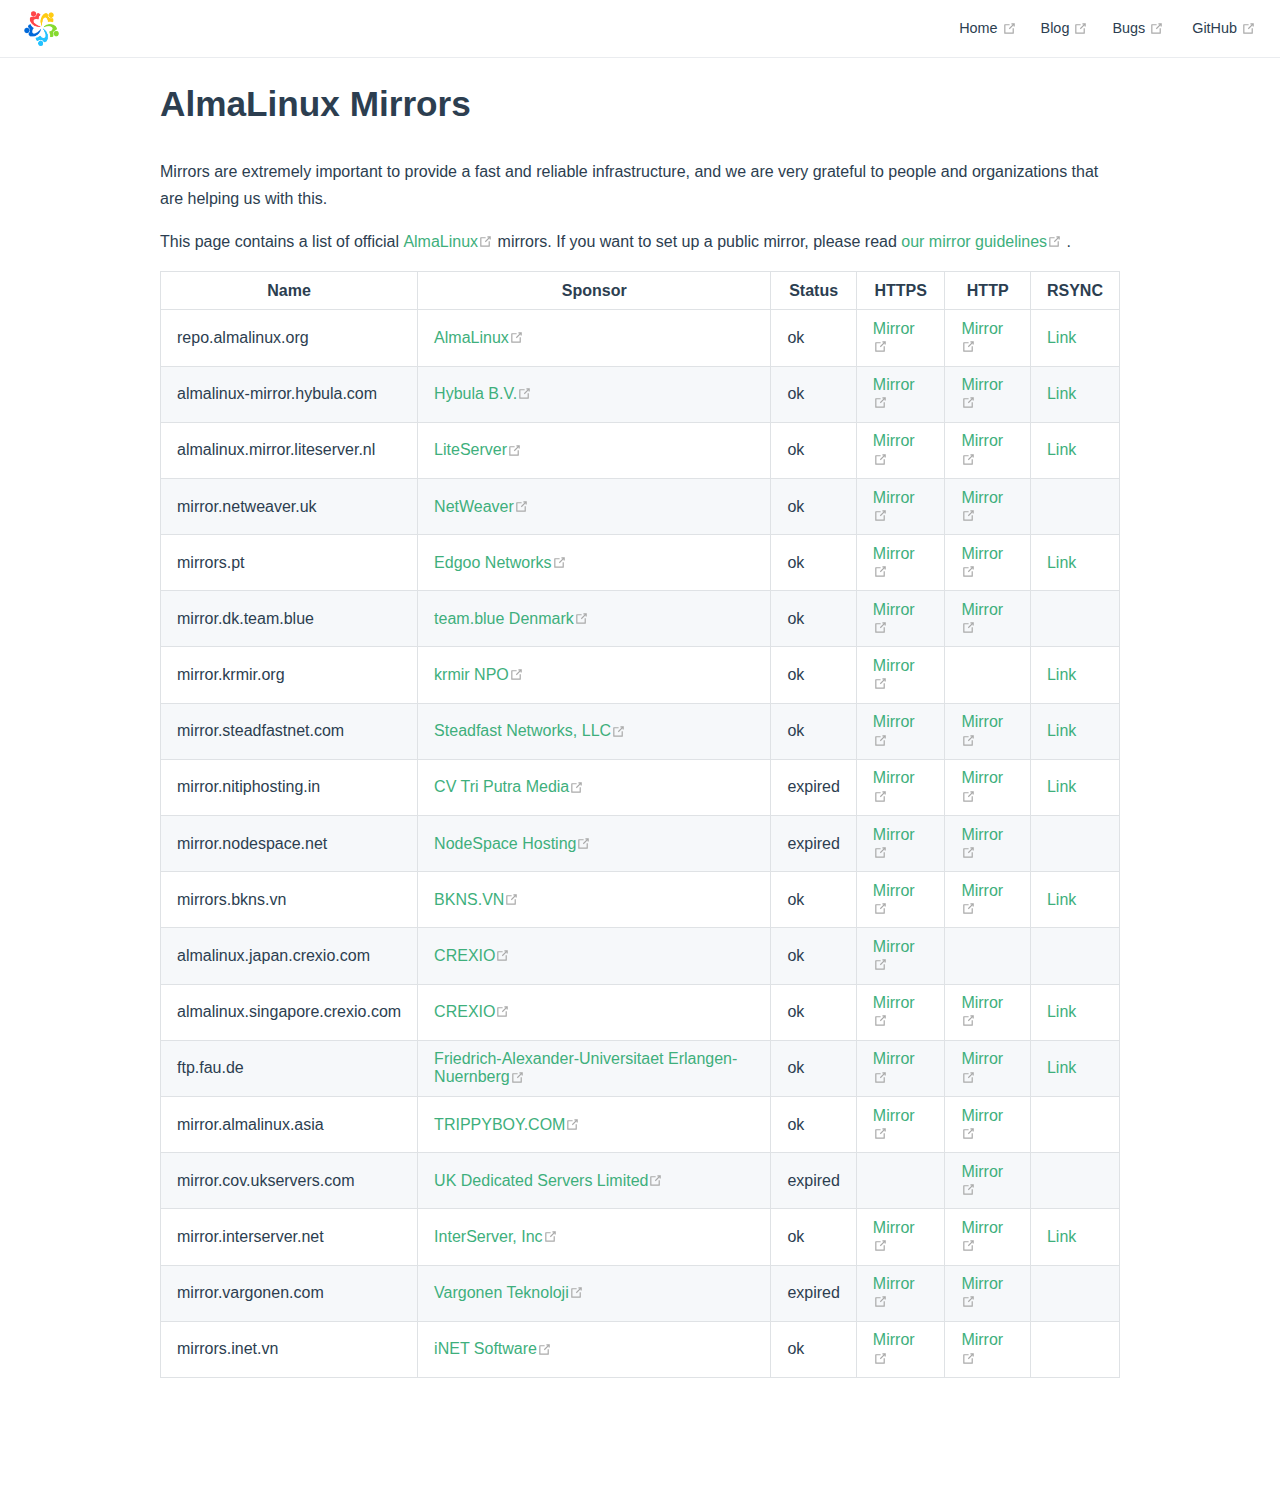
<file: index.html>
<!DOCTYPE html>
<html lang="en-US">
  <head>
    <meta charset="utf-8">
    <meta name="viewport" content="width=device-width,initial-scale=1">
    <title>AlmaLinux Mirrors</title>
    <meta name="generator" content="VuePress 1.8.0">
    <link rel="shortcut icon" type="image/png" href="/images/logo.png">
    <meta name="description" content="List of AlmaLinux official mirrors">
    
    <link rel="preload" href="/assets/css/0.styles.5d2b1d9a.css" as="style"><link rel="preload" href="/assets/js/app.a3edd08b.js" as="script"><link rel="preload" href="/assets/js/2.7ed1f3d7.js" as="script"><link rel="preload" href="/assets/js/7.219947d8.js" as="script"><link rel="preload" href="/assets/js/8.f762d78a.js" as="script"><link rel="prefetch" href="/assets/js/3.9f41a7be.js"><link rel="prefetch" href="/assets/js/4.9d8efee8.js"><link rel="prefetch" href="/assets/js/5.cb600e9e.js"><link rel="prefetch" href="/assets/js/6.c8b7a84a.js">
    <link rel="stylesheet" href="/assets/css/0.styles.5d2b1d9a.css">
  </head>
  <body>
    <div id="app" data-server-rendered="true"><div class="theme-container no-sidebar"><header class="navbar"><div class="sidebar-button"><svg xmlns="http://www.w3.org/2000/svg" aria-hidden="true" role="img" viewBox="0 0 448 512" class="icon"><path fill="currentColor" d="M436 124H12c-6.627 0-12-5.373-12-12V80c0-6.627 5.373-12 12-12h424c6.627 0 12 5.373 12 12v32c0 6.627-5.373 12-12 12zm0 160H12c-6.627 0-12-5.373-12-12v-32c0-6.627 5.373-12 12-12h424c6.627 0 12 5.373 12 12v32c0 6.627-5.373 12-12 12zm0 160H12c-6.627 0-12-5.373-12-12v-32c0-6.627 5.373-12 12-12h424c6.627 0 12 5.373 12 12v32c0 6.627-5.373 12-12 12z"></path></svg></div> <a href="/" aria-current="page" class="home-link router-link-exact-active router-link-active"><img src="/images/logo.png" alt="" class="logo"> <!----></a> <div class="links"><!----> <nav class="nav-links can-hide"><div class="nav-item"><a href="https://almalinux.org/" target="_blank" rel="noopener noreferrer" class="nav-link external">
  Home
  <span><svg xmlns="http://www.w3.org/2000/svg" aria-hidden="true" focusable="false" x="0px" y="0px" viewBox="0 0 100 100" width="15" height="15" class="icon outbound"><path fill="currentColor" d="M18.8,85.1h56l0,0c2.2,0,4-1.8,4-4v-32h-8v28h-48v-48h28v-8h-32l0,0c-2.2,0-4,1.8-4,4v56C14.8,83.3,16.6,85.1,18.8,85.1z"></path> <polygon fill="currentColor" points="45.7,48.7 51.3,54.3 77.2,28.5 77.2,37.2 85.2,37.2 85.2,14.9 62.8,14.9 62.8,22.9 71.5,22.9"></polygon></svg> <span class="sr-only">(opens new window)</span></span></a></div><div class="nav-item"><a href="https://blog.almalinux.org/" target="_blank" rel="noopener noreferrer" class="nav-link external">
  Blog
  <span><svg xmlns="http://www.w3.org/2000/svg" aria-hidden="true" focusable="false" x="0px" y="0px" viewBox="0 0 100 100" width="15" height="15" class="icon outbound"><path fill="currentColor" d="M18.8,85.1h56l0,0c2.2,0,4-1.8,4-4v-32h-8v28h-48v-48h28v-8h-32l0,0c-2.2,0-4,1.8-4,4v56C14.8,83.3,16.6,85.1,18.8,85.1z"></path> <polygon fill="currentColor" points="45.7,48.7 51.3,54.3 77.2,28.5 77.2,37.2 85.2,37.2 85.2,14.9 62.8,14.9 62.8,22.9 71.5,22.9"></polygon></svg> <span class="sr-only">(opens new window)</span></span></a></div><div class="nav-item"><a href="https://bugs.almalinux.org/" target="_blank" rel="noopener noreferrer" class="nav-link external">
  Bugs
  <span><svg xmlns="http://www.w3.org/2000/svg" aria-hidden="true" focusable="false" x="0px" y="0px" viewBox="0 0 100 100" width="15" height="15" class="icon outbound"><path fill="currentColor" d="M18.8,85.1h56l0,0c2.2,0,4-1.8,4-4v-32h-8v28h-48v-48h28v-8h-32l0,0c-2.2,0-4,1.8-4,4v56C14.8,83.3,16.6,85.1,18.8,85.1z"></path> <polygon fill="currentColor" points="45.7,48.7 51.3,54.3 77.2,28.5 77.2,37.2 85.2,37.2 85.2,14.9 62.8,14.9 62.8,22.9 71.5,22.9"></polygon></svg> <span class="sr-only">(opens new window)</span></span></a></div> <a href="https://github.com/AlmaLinux/" target="_blank" rel="noopener noreferrer" class="repo-link">
    GitHub
    <span><svg xmlns="http://www.w3.org/2000/svg" aria-hidden="true" focusable="false" x="0px" y="0px" viewBox="0 0 100 100" width="15" height="15" class="icon outbound"><path fill="currentColor" d="M18.8,85.1h56l0,0c2.2,0,4-1.8,4-4v-32h-8v28h-48v-48h28v-8h-32l0,0c-2.2,0-4,1.8-4,4v56C14.8,83.3,16.6,85.1,18.8,85.1z"></path> <polygon fill="currentColor" points="45.7,48.7 51.3,54.3 77.2,28.5 77.2,37.2 85.2,37.2 85.2,14.9 62.8,14.9 62.8,22.9 71.5,22.9"></polygon></svg> <span class="sr-only">(opens new window)</span></span></a></nav></div></header> <div class="sidebar-mask"></div> <aside class="sidebar"><nav class="nav-links"><div class="nav-item"><a href="https://almalinux.org/" target="_blank" rel="noopener noreferrer" class="nav-link external">
  Home
  <span><svg xmlns="http://www.w3.org/2000/svg" aria-hidden="true" focusable="false" x="0px" y="0px" viewBox="0 0 100 100" width="15" height="15" class="icon outbound"><path fill="currentColor" d="M18.8,85.1h56l0,0c2.2,0,4-1.8,4-4v-32h-8v28h-48v-48h28v-8h-32l0,0c-2.2,0-4,1.8-4,4v56C14.8,83.3,16.6,85.1,18.8,85.1z"></path> <polygon fill="currentColor" points="45.7,48.7 51.3,54.3 77.2,28.5 77.2,37.2 85.2,37.2 85.2,14.9 62.8,14.9 62.8,22.9 71.5,22.9"></polygon></svg> <span class="sr-only">(opens new window)</span></span></a></div><div class="nav-item"><a href="https://blog.almalinux.org/" target="_blank" rel="noopener noreferrer" class="nav-link external">
  Blog
  <span><svg xmlns="http://www.w3.org/2000/svg" aria-hidden="true" focusable="false" x="0px" y="0px" viewBox="0 0 100 100" width="15" height="15" class="icon outbound"><path fill="currentColor" d="M18.8,85.1h56l0,0c2.2,0,4-1.8,4-4v-32h-8v28h-48v-48h28v-8h-32l0,0c-2.2,0-4,1.8-4,4v56C14.8,83.3,16.6,85.1,18.8,85.1z"></path> <polygon fill="currentColor" points="45.7,48.7 51.3,54.3 77.2,28.5 77.2,37.2 85.2,37.2 85.2,14.9 62.8,14.9 62.8,22.9 71.5,22.9"></polygon></svg> <span class="sr-only">(opens new window)</span></span></a></div><div class="nav-item"><a href="https://bugs.almalinux.org/" target="_blank" rel="noopener noreferrer" class="nav-link external">
  Bugs
  <span><svg xmlns="http://www.w3.org/2000/svg" aria-hidden="true" focusable="false" x="0px" y="0px" viewBox="0 0 100 100" width="15" height="15" class="icon outbound"><path fill="currentColor" d="M18.8,85.1h56l0,0c2.2,0,4-1.8,4-4v-32h-8v28h-48v-48h28v-8h-32l0,0c-2.2,0-4,1.8-4,4v56C14.8,83.3,16.6,85.1,18.8,85.1z"></path> <polygon fill="currentColor" points="45.7,48.7 51.3,54.3 77.2,28.5 77.2,37.2 85.2,37.2 85.2,14.9 62.8,14.9 62.8,22.9 71.5,22.9"></polygon></svg> <span class="sr-only">(opens new window)</span></span></a></div> <a href="https://github.com/AlmaLinux/" target="_blank" rel="noopener noreferrer" class="repo-link">
    GitHub
    <span><svg xmlns="http://www.w3.org/2000/svg" aria-hidden="true" focusable="false" x="0px" y="0px" viewBox="0 0 100 100" width="15" height="15" class="icon outbound"><path fill="currentColor" d="M18.8,85.1h56l0,0c2.2,0,4-1.8,4-4v-32h-8v28h-48v-48h28v-8h-32l0,0c-2.2,0-4,1.8-4,4v56C14.8,83.3,16.6,85.1,18.8,85.1z"></path> <polygon fill="currentColor" points="45.7,48.7 51.3,54.3 77.2,28.5 77.2,37.2 85.2,37.2 85.2,14.9 62.8,14.9 62.8,22.9 71.5,22.9"></polygon></svg> <span class="sr-only">(opens new window)</span></span></a></nav>  <!----> </aside> <main class="page"> <div class="theme-default-content content__default"><h1 id="almalinux-mirrors"><a href="#almalinux-mirrors" class="header-anchor">#</a> AlmaLinux Mirrors</h1> <p>Mirrors are extremely important to provide a fast and reliable infrastructure,
and we are very grateful to people and organizations that are helping us
with this.</p> <p>This page contains a list of official <a href="https://almalinux.org/" target="_blank" rel="noopener noreferrer">AlmaLinux<span><svg xmlns="http://www.w3.org/2000/svg" aria-hidden="true" focusable="false" x="0px" y="0px" viewBox="0 0 100 100" width="15" height="15" class="icon outbound"><path fill="currentColor" d="M18.8,85.1h56l0,0c2.2,0,4-1.8,4-4v-32h-8v28h-48v-48h28v-8h-32l0,0c-2.2,0-4,1.8-4,4v56C14.8,83.3,16.6,85.1,18.8,85.1z"></path> <polygon fill="currentColor" points="45.7,48.7 51.3,54.3 77.2,28.5 77.2,37.2 85.2,37.2 85.2,14.9 62.8,14.9 62.8,22.9 71.5,22.9"></polygon></svg> <span class="sr-only">(opens new window)</span></span></a>
mirrors. If you want to set up a public mirror, please read
<a href="https://wiki.almalinux.org/Mirrors.html" target="_blank" rel="noopener noreferrer">our mirror guidelines<span><svg xmlns="http://www.w3.org/2000/svg" aria-hidden="true" focusable="false" x="0px" y="0px" viewBox="0 0 100 100" width="15" height="15" class="icon outbound"><path fill="currentColor" d="M18.8,85.1h56l0,0c2.2,0,4-1.8,4-4v-32h-8v28h-48v-48h28v-8h-32l0,0c-2.2,0-4,1.8-4,4v56C14.8,83.3,16.6,85.1,18.8,85.1z"></path> <polygon fill="currentColor" points="45.7,48.7 51.3,54.3 77.2,28.5 77.2,37.2 85.2,37.2 85.2,14.9 62.8,14.9 62.8,22.9 71.5,22.9"></polygon></svg> <span class="sr-only">(opens new window)</span></span></a>.</p> <div class="content__default"><table><thead><tr><th>Name</th> <th>Sponsor</th> <th>Status</th> <th>HTTPS</th> <th>HTTP</th> <th>RSYNC</th></tr></thead> <tbody><tr><td>repo.almalinux.org</td> <td><a href="https://www.almalinux.org" target="_blank" rel="noopener noreferrer">AlmaLinux<span><svg xmlns="http://www.w3.org/2000/svg" aria-hidden="true" focusable="false" x="0px" y="0px" viewBox="0 0 100 100" width="15" height="15" class="icon outbound"><path fill="currentColor" d="M18.8,85.1h56l0,0c2.2,0,4-1.8,4-4v-32h-8v28h-48v-48h28v-8h-32l0,0c-2.2,0-4,1.8-4,4v56C14.8,83.3,16.6,85.1,18.8,85.1z"></path> <polygon fill="currentColor" points="45.7,48.7 51.3,54.3 77.2,28.5 77.2,37.2 85.2,37.2 85.2,14.9 62.8,14.9 62.8,22.9 71.5,22.9"></polygon></svg> <span class="sr-only">(opens new window)</span></span></a></td> <td>ok</td> <td><a href="https://repo.almalinux.org/almalinux/" target="_blank" rel="noopener noreferrer">Mirror<span><svg xmlns="http://www.w3.org/2000/svg" aria-hidden="true" focusable="false" x="0px" y="0px" viewBox="0 0 100 100" width="15" height="15" class="icon outbound"><path fill="currentColor" d="M18.8,85.1h56l0,0c2.2,0,4-1.8,4-4v-32h-8v28h-48v-48h28v-8h-32l0,0c-2.2,0-4,1.8-4,4v56C14.8,83.3,16.6,85.1,18.8,85.1z"></path> <polygon fill="currentColor" points="45.7,48.7 51.3,54.3 77.2,28.5 77.2,37.2 85.2,37.2 85.2,14.9 62.8,14.9 62.8,22.9 71.5,22.9"></polygon></svg> <span class="sr-only">(opens new window)</span></span></a></td> <td><a href="http://repo.almalinux.org/almalinux/" target="_blank" rel="noopener noreferrer">Mirror<span><svg xmlns="http://www.w3.org/2000/svg" aria-hidden="true" focusable="false" x="0px" y="0px" viewBox="0 0 100 100" width="15" height="15" class="icon outbound"><path fill="currentColor" d="M18.8,85.1h56l0,0c2.2,0,4-1.8,4-4v-32h-8v28h-48v-48h28v-8h-32l0,0c-2.2,0-4,1.8-4,4v56C14.8,83.3,16.6,85.1,18.8,85.1z"></path> <polygon fill="currentColor" points="45.7,48.7 51.3,54.3 77.2,28.5 77.2,37.2 85.2,37.2 85.2,14.9 62.8,14.9 62.8,22.9 71.5,22.9"></polygon></svg> <span class="sr-only">(opens new window)</span></span></a></td> <td><a href="rsync://rsync.repo.almalinux.org/almalinux">Link</a></td></tr> <tr><td>almalinux-mirror.hybula.com</td> <td><a href="https://www.hybula.com/" target="_blank" rel="noopener noreferrer">Hybula B.V.<span><svg xmlns="http://www.w3.org/2000/svg" aria-hidden="true" focusable="false" x="0px" y="0px" viewBox="0 0 100 100" width="15" height="15" class="icon outbound"><path fill="currentColor" d="M18.8,85.1h56l0,0c2.2,0,4-1.8,4-4v-32h-8v28h-48v-48h28v-8h-32l0,0c-2.2,0-4,1.8-4,4v56C14.8,83.3,16.6,85.1,18.8,85.1z"></path> <polygon fill="currentColor" points="45.7,48.7 51.3,54.3 77.2,28.5 77.2,37.2 85.2,37.2 85.2,14.9 62.8,14.9 62.8,22.9 71.5,22.9"></polygon></svg> <span class="sr-only">(opens new window)</span></span></a></td> <td>ok</td> <td><a href="https://almalinux-mirror.hybula.com/" target="_blank" rel="noopener noreferrer">Mirror<span><svg xmlns="http://www.w3.org/2000/svg" aria-hidden="true" focusable="false" x="0px" y="0px" viewBox="0 0 100 100" width="15" height="15" class="icon outbound"><path fill="currentColor" d="M18.8,85.1h56l0,0c2.2,0,4-1.8,4-4v-32h-8v28h-48v-48h28v-8h-32l0,0c-2.2,0-4,1.8-4,4v56C14.8,83.3,16.6,85.1,18.8,85.1z"></path> <polygon fill="currentColor" points="45.7,48.7 51.3,54.3 77.2,28.5 77.2,37.2 85.2,37.2 85.2,14.9 62.8,14.9 62.8,22.9 71.5,22.9"></polygon></svg> <span class="sr-only">(opens new window)</span></span></a></td> <td><a href="http://almalinux-mirror.hybula.com/" target="_blank" rel="noopener noreferrer">Mirror<span><svg xmlns="http://www.w3.org/2000/svg" aria-hidden="true" focusable="false" x="0px" y="0px" viewBox="0 0 100 100" width="15" height="15" class="icon outbound"><path fill="currentColor" d="M18.8,85.1h56l0,0c2.2,0,4-1.8,4-4v-32h-8v28h-48v-48h28v-8h-32l0,0c-2.2,0-4,1.8-4,4v56C14.8,83.3,16.6,85.1,18.8,85.1z"></path> <polygon fill="currentColor" points="45.7,48.7 51.3,54.3 77.2,28.5 77.2,37.2 85.2,37.2 85.2,14.9 62.8,14.9 62.8,22.9 71.5,22.9"></polygon></svg> <span class="sr-only">(opens new window)</span></span></a></td> <td><a href="rsync://almalinux-mirror.hybula.com/almalinux">Link</a></td></tr> <tr><td>almalinux.mirror.liteserver.nl</td> <td><a href="https://www.liteserver.nl/" target="_blank" rel="noopener noreferrer">LiteServer<span><svg xmlns="http://www.w3.org/2000/svg" aria-hidden="true" focusable="false" x="0px" y="0px" viewBox="0 0 100 100" width="15" height="15" class="icon outbound"><path fill="currentColor" d="M18.8,85.1h56l0,0c2.2,0,4-1.8,4-4v-32h-8v28h-48v-48h28v-8h-32l0,0c-2.2,0-4,1.8-4,4v56C14.8,83.3,16.6,85.1,18.8,85.1z"></path> <polygon fill="currentColor" points="45.7,48.7 51.3,54.3 77.2,28.5 77.2,37.2 85.2,37.2 85.2,14.9 62.8,14.9 62.8,22.9 71.5,22.9"></polygon></svg> <span class="sr-only">(opens new window)</span></span></a></td> <td>ok</td> <td><a href="https://almalinux.mirror.liteserver.nl/" target="_blank" rel="noopener noreferrer">Mirror<span><svg xmlns="http://www.w3.org/2000/svg" aria-hidden="true" focusable="false" x="0px" y="0px" viewBox="0 0 100 100" width="15" height="15" class="icon outbound"><path fill="currentColor" d="M18.8,85.1h56l0,0c2.2,0,4-1.8,4-4v-32h-8v28h-48v-48h28v-8h-32l0,0c-2.2,0-4,1.8-4,4v56C14.8,83.3,16.6,85.1,18.8,85.1z"></path> <polygon fill="currentColor" points="45.7,48.7 51.3,54.3 77.2,28.5 77.2,37.2 85.2,37.2 85.2,14.9 62.8,14.9 62.8,22.9 71.5,22.9"></polygon></svg> <span class="sr-only">(opens new window)</span></span></a></td> <td><a href="http://almalinux.mirror.liteserver.nl/" target="_blank" rel="noopener noreferrer">Mirror<span><svg xmlns="http://www.w3.org/2000/svg" aria-hidden="true" focusable="false" x="0px" y="0px" viewBox="0 0 100 100" width="15" height="15" class="icon outbound"><path fill="currentColor" d="M18.8,85.1h56l0,0c2.2,0,4-1.8,4-4v-32h-8v28h-48v-48h28v-8h-32l0,0c-2.2,0-4,1.8-4,4v56C14.8,83.3,16.6,85.1,18.8,85.1z"></path> <polygon fill="currentColor" points="45.7,48.7 51.3,54.3 77.2,28.5 77.2,37.2 85.2,37.2 85.2,14.9 62.8,14.9 62.8,22.9 71.5,22.9"></polygon></svg> <span class="sr-only">(opens new window)</span></span></a></td> <td><a href="rsync://mirror.liteserver.nl/almalinux">Link</a></td></tr> <tr><td>mirror.netweaver.uk</td> <td><a href="https://www.netweaver.uk" target="_blank" rel="noopener noreferrer">NetWeaver<span><svg xmlns="http://www.w3.org/2000/svg" aria-hidden="true" focusable="false" x="0px" y="0px" viewBox="0 0 100 100" width="15" height="15" class="icon outbound"><path fill="currentColor" d="M18.8,85.1h56l0,0c2.2,0,4-1.8,4-4v-32h-8v28h-48v-48h28v-8h-32l0,0c-2.2,0-4,1.8-4,4v56C14.8,83.3,16.6,85.1,18.8,85.1z"></path> <polygon fill="currentColor" points="45.7,48.7 51.3,54.3 77.2,28.5 77.2,37.2 85.2,37.2 85.2,14.9 62.8,14.9 62.8,22.9 71.5,22.9"></polygon></svg> <span class="sr-only">(opens new window)</span></span></a></td> <td>ok</td> <td><a href="https://mirror.netweaver.uk/almalinux/" target="_blank" rel="noopener noreferrer">Mirror<span><svg xmlns="http://www.w3.org/2000/svg" aria-hidden="true" focusable="false" x="0px" y="0px" viewBox="0 0 100 100" width="15" height="15" class="icon outbound"><path fill="currentColor" d="M18.8,85.1h56l0,0c2.2,0,4-1.8,4-4v-32h-8v28h-48v-48h28v-8h-32l0,0c-2.2,0-4,1.8-4,4v56C14.8,83.3,16.6,85.1,18.8,85.1z"></path> <polygon fill="currentColor" points="45.7,48.7 51.3,54.3 77.2,28.5 77.2,37.2 85.2,37.2 85.2,14.9 62.8,14.9 62.8,22.9 71.5,22.9"></polygon></svg> <span class="sr-only">(opens new window)</span></span></a></td> <td><a href="http://mirror.netweaver.uk/almalinux/" target="_blank" rel="noopener noreferrer">Mirror<span><svg xmlns="http://www.w3.org/2000/svg" aria-hidden="true" focusable="false" x="0px" y="0px" viewBox="0 0 100 100" width="15" height="15" class="icon outbound"><path fill="currentColor" d="M18.8,85.1h56l0,0c2.2,0,4-1.8,4-4v-32h-8v28h-48v-48h28v-8h-32l0,0c-2.2,0-4,1.8-4,4v56C14.8,83.3,16.6,85.1,18.8,85.1z"></path> <polygon fill="currentColor" points="45.7,48.7 51.3,54.3 77.2,28.5 77.2,37.2 85.2,37.2 85.2,14.9 62.8,14.9 62.8,22.9 71.5,22.9"></polygon></svg> <span class="sr-only">(opens new window)</span></span></a></td> <td></td></tr> <tr><td>mirrors.pt</td> <td><a href="https://www.edgoo.io" target="_blank" rel="noopener noreferrer">Edgoo Networks<span><svg xmlns="http://www.w3.org/2000/svg" aria-hidden="true" focusable="false" x="0px" y="0px" viewBox="0 0 100 100" width="15" height="15" class="icon outbound"><path fill="currentColor" d="M18.8,85.1h56l0,0c2.2,0,4-1.8,4-4v-32h-8v28h-48v-48h28v-8h-32l0,0c-2.2,0-4,1.8-4,4v56C14.8,83.3,16.6,85.1,18.8,85.1z"></path> <polygon fill="currentColor" points="45.7,48.7 51.3,54.3 77.2,28.5 77.2,37.2 85.2,37.2 85.2,14.9 62.8,14.9 62.8,22.9 71.5,22.9"></polygon></svg> <span class="sr-only">(opens new window)</span></span></a></td> <td>ok</td> <td><a href="https://mirrors.pt/almalinux/" target="_blank" rel="noopener noreferrer">Mirror<span><svg xmlns="http://www.w3.org/2000/svg" aria-hidden="true" focusable="false" x="0px" y="0px" viewBox="0 0 100 100" width="15" height="15" class="icon outbound"><path fill="currentColor" d="M18.8,85.1h56l0,0c2.2,0,4-1.8,4-4v-32h-8v28h-48v-48h28v-8h-32l0,0c-2.2,0-4,1.8-4,4v56C14.8,83.3,16.6,85.1,18.8,85.1z"></path> <polygon fill="currentColor" points="45.7,48.7 51.3,54.3 77.2,28.5 77.2,37.2 85.2,37.2 85.2,14.9 62.8,14.9 62.8,22.9 71.5,22.9"></polygon></svg> <span class="sr-only">(opens new window)</span></span></a></td> <td><a href="http://mirrors.pt/almalinux/" target="_blank" rel="noopener noreferrer">Mirror<span><svg xmlns="http://www.w3.org/2000/svg" aria-hidden="true" focusable="false" x="0px" y="0px" viewBox="0 0 100 100" width="15" height="15" class="icon outbound"><path fill="currentColor" d="M18.8,85.1h56l0,0c2.2,0,4-1.8,4-4v-32h-8v28h-48v-48h28v-8h-32l0,0c-2.2,0-4,1.8-4,4v56C14.8,83.3,16.6,85.1,18.8,85.1z"></path> <polygon fill="currentColor" points="45.7,48.7 51.3,54.3 77.2,28.5 77.2,37.2 85.2,37.2 85.2,14.9 62.8,14.9 62.8,22.9 71.5,22.9"></polygon></svg> <span class="sr-only">(opens new window)</span></span></a></td> <td><a href="rsync://mirrors.pt/almalinux">Link</a></td></tr> <tr><td>mirror.dk.team.blue</td> <td><a href="https://team.blue" target="_blank" rel="noopener noreferrer">team.blue Denmark<span><svg xmlns="http://www.w3.org/2000/svg" aria-hidden="true" focusable="false" x="0px" y="0px" viewBox="0 0 100 100" width="15" height="15" class="icon outbound"><path fill="currentColor" d="M18.8,85.1h56l0,0c2.2,0,4-1.8,4-4v-32h-8v28h-48v-48h28v-8h-32l0,0c-2.2,0-4,1.8-4,4v56C14.8,83.3,16.6,85.1,18.8,85.1z"></path> <polygon fill="currentColor" points="45.7,48.7 51.3,54.3 77.2,28.5 77.2,37.2 85.2,37.2 85.2,14.9 62.8,14.9 62.8,22.9 71.5,22.9"></polygon></svg> <span class="sr-only">(opens new window)</span></span></a></td> <td>ok</td> <td><a href="https://mirror.dk.team.blue/almalinux/" target="_blank" rel="noopener noreferrer">Mirror<span><svg xmlns="http://www.w3.org/2000/svg" aria-hidden="true" focusable="false" x="0px" y="0px" viewBox="0 0 100 100" width="15" height="15" class="icon outbound"><path fill="currentColor" d="M18.8,85.1h56l0,0c2.2,0,4-1.8,4-4v-32h-8v28h-48v-48h28v-8h-32l0,0c-2.2,0-4,1.8-4,4v56C14.8,83.3,16.6,85.1,18.8,85.1z"></path> <polygon fill="currentColor" points="45.7,48.7 51.3,54.3 77.2,28.5 77.2,37.2 85.2,37.2 85.2,14.9 62.8,14.9 62.8,22.9 71.5,22.9"></polygon></svg> <span class="sr-only">(opens new window)</span></span></a></td> <td><a href="http://mirror.dk.team.blue/almalinux/" target="_blank" rel="noopener noreferrer">Mirror<span><svg xmlns="http://www.w3.org/2000/svg" aria-hidden="true" focusable="false" x="0px" y="0px" viewBox="0 0 100 100" width="15" height="15" class="icon outbound"><path fill="currentColor" d="M18.8,85.1h56l0,0c2.2,0,4-1.8,4-4v-32h-8v28h-48v-48h28v-8h-32l0,0c-2.2,0-4,1.8-4,4v56C14.8,83.3,16.6,85.1,18.8,85.1z"></path> <polygon fill="currentColor" points="45.7,48.7 51.3,54.3 77.2,28.5 77.2,37.2 85.2,37.2 85.2,14.9 62.8,14.9 62.8,22.9 71.5,22.9"></polygon></svg> <span class="sr-only">(opens new window)</span></span></a></td> <td></td></tr> <tr><td>mirror.krmir.org</td> <td><a href="https://krmir.org" target="_blank" rel="noopener noreferrer">krmir NPO<span><svg xmlns="http://www.w3.org/2000/svg" aria-hidden="true" focusable="false" x="0px" y="0px" viewBox="0 0 100 100" width="15" height="15" class="icon outbound"><path fill="currentColor" d="M18.8,85.1h56l0,0c2.2,0,4-1.8,4-4v-32h-8v28h-48v-48h28v-8h-32l0,0c-2.2,0-4,1.8-4,4v56C14.8,83.3,16.6,85.1,18.8,85.1z"></path> <polygon fill="currentColor" points="45.7,48.7 51.3,54.3 77.2,28.5 77.2,37.2 85.2,37.2 85.2,14.9 62.8,14.9 62.8,22.9 71.5,22.9"></polygon></svg> <span class="sr-only">(opens new window)</span></span></a></td> <td>ok</td> <td><a href="https://mirror.krmir.org/almalinux/" target="_blank" rel="noopener noreferrer">Mirror<span><svg xmlns="http://www.w3.org/2000/svg" aria-hidden="true" focusable="false" x="0px" y="0px" viewBox="0 0 100 100" width="15" height="15" class="icon outbound"><path fill="currentColor" d="M18.8,85.1h56l0,0c2.2,0,4-1.8,4-4v-32h-8v28h-48v-48h28v-8h-32l0,0c-2.2,0-4,1.8-4,4v56C14.8,83.3,16.6,85.1,18.8,85.1z"></path> <polygon fill="currentColor" points="45.7,48.7 51.3,54.3 77.2,28.5 77.2,37.2 85.2,37.2 85.2,14.9 62.8,14.9 62.8,22.9 71.5,22.9"></polygon></svg> <span class="sr-only">(opens new window)</span></span></a></td> <td></td> <td><a href="rsync://mirror.krmir.org/almalinux">Link</a></td></tr> <tr><td>mirror.steadfastnet.com</td> <td><a href="https://www.steadfast.net/" target="_blank" rel="noopener noreferrer">Steadfast Networks, LLC<span><svg xmlns="http://www.w3.org/2000/svg" aria-hidden="true" focusable="false" x="0px" y="0px" viewBox="0 0 100 100" width="15" height="15" class="icon outbound"><path fill="currentColor" d="M18.8,85.1h56l0,0c2.2,0,4-1.8,4-4v-32h-8v28h-48v-48h28v-8h-32l0,0c-2.2,0-4,1.8-4,4v56C14.8,83.3,16.6,85.1,18.8,85.1z"></path> <polygon fill="currentColor" points="45.7,48.7 51.3,54.3 77.2,28.5 77.2,37.2 85.2,37.2 85.2,14.9 62.8,14.9 62.8,22.9 71.5,22.9"></polygon></svg> <span class="sr-only">(opens new window)</span></span></a></td> <td>ok</td> <td><a href="https://mirror.steadfastnet.com/almalinux/" target="_blank" rel="noopener noreferrer">Mirror<span><svg xmlns="http://www.w3.org/2000/svg" aria-hidden="true" focusable="false" x="0px" y="0px" viewBox="0 0 100 100" width="15" height="15" class="icon outbound"><path fill="currentColor" d="M18.8,85.1h56l0,0c2.2,0,4-1.8,4-4v-32h-8v28h-48v-48h28v-8h-32l0,0c-2.2,0-4,1.8-4,4v56C14.8,83.3,16.6,85.1,18.8,85.1z"></path> <polygon fill="currentColor" points="45.7,48.7 51.3,54.3 77.2,28.5 77.2,37.2 85.2,37.2 85.2,14.9 62.8,14.9 62.8,22.9 71.5,22.9"></polygon></svg> <span class="sr-only">(opens new window)</span></span></a></td> <td><a href="http://mirror.steadfastnet.com/almalinux/" target="_blank" rel="noopener noreferrer">Mirror<span><svg xmlns="http://www.w3.org/2000/svg" aria-hidden="true" focusable="false" x="0px" y="0px" viewBox="0 0 100 100" width="15" height="15" class="icon outbound"><path fill="currentColor" d="M18.8,85.1h56l0,0c2.2,0,4-1.8,4-4v-32h-8v28h-48v-48h28v-8h-32l0,0c-2.2,0-4,1.8-4,4v56C14.8,83.3,16.6,85.1,18.8,85.1z"></path> <polygon fill="currentColor" points="45.7,48.7 51.3,54.3 77.2,28.5 77.2,37.2 85.2,37.2 85.2,14.9 62.8,14.9 62.8,22.9 71.5,22.9"></polygon></svg> <span class="sr-only">(opens new window)</span></span></a></td> <td><a href="rsync://mirror.steadfastnet.com/almalinux">Link</a></td></tr> <tr><td>mirror.nitiphosting.in</td> <td><a href="https://www.triputramedia.id" target="_blank" rel="noopener noreferrer">CV Tri Putra Media<span><svg xmlns="http://www.w3.org/2000/svg" aria-hidden="true" focusable="false" x="0px" y="0px" viewBox="0 0 100 100" width="15" height="15" class="icon outbound"><path fill="currentColor" d="M18.8,85.1h56l0,0c2.2,0,4-1.8,4-4v-32h-8v28h-48v-48h28v-8h-32l0,0c-2.2,0-4,1.8-4,4v56C14.8,83.3,16.6,85.1,18.8,85.1z"></path> <polygon fill="currentColor" points="45.7,48.7 51.3,54.3 77.2,28.5 77.2,37.2 85.2,37.2 85.2,14.9 62.8,14.9 62.8,22.9 71.5,22.9"></polygon></svg> <span class="sr-only">(opens new window)</span></span></a></td> <td>expired</td> <td><a href="https://mirror.nitiphosting.in/almalinux/" target="_blank" rel="noopener noreferrer">Mirror<span><svg xmlns="http://www.w3.org/2000/svg" aria-hidden="true" focusable="false" x="0px" y="0px" viewBox="0 0 100 100" width="15" height="15" class="icon outbound"><path fill="currentColor" d="M18.8,85.1h56l0,0c2.2,0,4-1.8,4-4v-32h-8v28h-48v-48h28v-8h-32l0,0c-2.2,0-4,1.8-4,4v56C14.8,83.3,16.6,85.1,18.8,85.1z"></path> <polygon fill="currentColor" points="45.7,48.7 51.3,54.3 77.2,28.5 77.2,37.2 85.2,37.2 85.2,14.9 62.8,14.9 62.8,22.9 71.5,22.9"></polygon></svg> <span class="sr-only">(opens new window)</span></span></a></td> <td><a href="http://mirror.nitiphosting.in/almalinux/" target="_blank" rel="noopener noreferrer">Mirror<span><svg xmlns="http://www.w3.org/2000/svg" aria-hidden="true" focusable="false" x="0px" y="0px" viewBox="0 0 100 100" width="15" height="15" class="icon outbound"><path fill="currentColor" d="M18.8,85.1h56l0,0c2.2,0,4-1.8,4-4v-32h-8v28h-48v-48h28v-8h-32l0,0c-2.2,0-4,1.8-4,4v56C14.8,83.3,16.6,85.1,18.8,85.1z"></path> <polygon fill="currentColor" points="45.7,48.7 51.3,54.3 77.2,28.5 77.2,37.2 85.2,37.2 85.2,14.9 62.8,14.9 62.8,22.9 71.5,22.9"></polygon></svg> <span class="sr-only">(opens new window)</span></span></a></td> <td><a href="rsync://mirror.nitiphosting.in/almalinux">Link</a></td></tr> <tr><td>mirror.nodespace.net</td> <td><a href="https://www.nodespace.net/" target="_blank" rel="noopener noreferrer">NodeSpace Hosting<span><svg xmlns="http://www.w3.org/2000/svg" aria-hidden="true" focusable="false" x="0px" y="0px" viewBox="0 0 100 100" width="15" height="15" class="icon outbound"><path fill="currentColor" d="M18.8,85.1h56l0,0c2.2,0,4-1.8,4-4v-32h-8v28h-48v-48h28v-8h-32l0,0c-2.2,0-4,1.8-4,4v56C14.8,83.3,16.6,85.1,18.8,85.1z"></path> <polygon fill="currentColor" points="45.7,48.7 51.3,54.3 77.2,28.5 77.2,37.2 85.2,37.2 85.2,14.9 62.8,14.9 62.8,22.9 71.5,22.9"></polygon></svg> <span class="sr-only">(opens new window)</span></span></a></td> <td>expired</td> <td><a href="https://mirror.nodespace.net/almalinux/" target="_blank" rel="noopener noreferrer">Mirror<span><svg xmlns="http://www.w3.org/2000/svg" aria-hidden="true" focusable="false" x="0px" y="0px" viewBox="0 0 100 100" width="15" height="15" class="icon outbound"><path fill="currentColor" d="M18.8,85.1h56l0,0c2.2,0,4-1.8,4-4v-32h-8v28h-48v-48h28v-8h-32l0,0c-2.2,0-4,1.8-4,4v56C14.8,83.3,16.6,85.1,18.8,85.1z"></path> <polygon fill="currentColor" points="45.7,48.7 51.3,54.3 77.2,28.5 77.2,37.2 85.2,37.2 85.2,14.9 62.8,14.9 62.8,22.9 71.5,22.9"></polygon></svg> <span class="sr-only">(opens new window)</span></span></a></td> <td><a href="http://mirror.nodespace.net/almalinux/" target="_blank" rel="noopener noreferrer">Mirror<span><svg xmlns="http://www.w3.org/2000/svg" aria-hidden="true" focusable="false" x="0px" y="0px" viewBox="0 0 100 100" width="15" height="15" class="icon outbound"><path fill="currentColor" d="M18.8,85.1h56l0,0c2.2,0,4-1.8,4-4v-32h-8v28h-48v-48h28v-8h-32l0,0c-2.2,0-4,1.8-4,4v56C14.8,83.3,16.6,85.1,18.8,85.1z"></path> <polygon fill="currentColor" points="45.7,48.7 51.3,54.3 77.2,28.5 77.2,37.2 85.2,37.2 85.2,14.9 62.8,14.9 62.8,22.9 71.5,22.9"></polygon></svg> <span class="sr-only">(opens new window)</span></span></a></td> <td></td></tr> <tr><td>mirrors.bkns.vn</td> <td><a href="https://www.bkns.vn/" target="_blank" rel="noopener noreferrer">BKNS.VN<span><svg xmlns="http://www.w3.org/2000/svg" aria-hidden="true" focusable="false" x="0px" y="0px" viewBox="0 0 100 100" width="15" height="15" class="icon outbound"><path fill="currentColor" d="M18.8,85.1h56l0,0c2.2,0,4-1.8,4-4v-32h-8v28h-48v-48h28v-8h-32l0,0c-2.2,0-4,1.8-4,4v56C14.8,83.3,16.6,85.1,18.8,85.1z"></path> <polygon fill="currentColor" points="45.7,48.7 51.3,54.3 77.2,28.5 77.2,37.2 85.2,37.2 85.2,14.9 62.8,14.9 62.8,22.9 71.5,22.9"></polygon></svg> <span class="sr-only">(opens new window)</span></span></a></td> <td>ok</td> <td><a href="https://mirrors.bkns.vn/almalinux/" target="_blank" rel="noopener noreferrer">Mirror<span><svg xmlns="http://www.w3.org/2000/svg" aria-hidden="true" focusable="false" x="0px" y="0px" viewBox="0 0 100 100" width="15" height="15" class="icon outbound"><path fill="currentColor" d="M18.8,85.1h56l0,0c2.2,0,4-1.8,4-4v-32h-8v28h-48v-48h28v-8h-32l0,0c-2.2,0-4,1.8-4,4v56C14.8,83.3,16.6,85.1,18.8,85.1z"></path> <polygon fill="currentColor" points="45.7,48.7 51.3,54.3 77.2,28.5 77.2,37.2 85.2,37.2 85.2,14.9 62.8,14.9 62.8,22.9 71.5,22.9"></polygon></svg> <span class="sr-only">(opens new window)</span></span></a></td> <td><a href="http://mirrors.bkns.vn/almalinux/" target="_blank" rel="noopener noreferrer">Mirror<span><svg xmlns="http://www.w3.org/2000/svg" aria-hidden="true" focusable="false" x="0px" y="0px" viewBox="0 0 100 100" width="15" height="15" class="icon outbound"><path fill="currentColor" d="M18.8,85.1h56l0,0c2.2,0,4-1.8,4-4v-32h-8v28h-48v-48h28v-8h-32l0,0c-2.2,0-4,1.8-4,4v56C14.8,83.3,16.6,85.1,18.8,85.1z"></path> <polygon fill="currentColor" points="45.7,48.7 51.3,54.3 77.2,28.5 77.2,37.2 85.2,37.2 85.2,14.9 62.8,14.9 62.8,22.9 71.5,22.9"></polygon></svg> <span class="sr-only">(opens new window)</span></span></a></td> <td><a href="rsync://mirrors.bkns.vn/almalinux">Link</a></td></tr> <tr><td>almalinux.japan.crexio.com</td> <td><a href="https://crexio.com" target="_blank" rel="noopener noreferrer">CREXIO<span><svg xmlns="http://www.w3.org/2000/svg" aria-hidden="true" focusable="false" x="0px" y="0px" viewBox="0 0 100 100" width="15" height="15" class="icon outbound"><path fill="currentColor" d="M18.8,85.1h56l0,0c2.2,0,4-1.8,4-4v-32h-8v28h-48v-48h28v-8h-32l0,0c-2.2,0-4,1.8-4,4v56C14.8,83.3,16.6,85.1,18.8,85.1z"></path> <polygon fill="currentColor" points="45.7,48.7 51.3,54.3 77.2,28.5 77.2,37.2 85.2,37.2 85.2,14.9 62.8,14.9 62.8,22.9 71.5,22.9"></polygon></svg> <span class="sr-only">(opens new window)</span></span></a></td> <td>ok</td> <td><a href="https://almalinux.japan.crexio.com/almalinux/" target="_blank" rel="noopener noreferrer">Mirror<span><svg xmlns="http://www.w3.org/2000/svg" aria-hidden="true" focusable="false" x="0px" y="0px" viewBox="0 0 100 100" width="15" height="15" class="icon outbound"><path fill="currentColor" d="M18.8,85.1h56l0,0c2.2,0,4-1.8,4-4v-32h-8v28h-48v-48h28v-8h-32l0,0c-2.2,0-4,1.8-4,4v56C14.8,83.3,16.6,85.1,18.8,85.1z"></path> <polygon fill="currentColor" points="45.7,48.7 51.3,54.3 77.2,28.5 77.2,37.2 85.2,37.2 85.2,14.9 62.8,14.9 62.8,22.9 71.5,22.9"></polygon></svg> <span class="sr-only">(opens new window)</span></span></a></td> <td></td> <td></td></tr> <tr><td>almalinux.singapore.crexio.com</td> <td><a href="https://crexio.com" target="_blank" rel="noopener noreferrer">CREXIO<span><svg xmlns="http://www.w3.org/2000/svg" aria-hidden="true" focusable="false" x="0px" y="0px" viewBox="0 0 100 100" width="15" height="15" class="icon outbound"><path fill="currentColor" d="M18.8,85.1h56l0,0c2.2,0,4-1.8,4-4v-32h-8v28h-48v-48h28v-8h-32l0,0c-2.2,0-4,1.8-4,4v56C14.8,83.3,16.6,85.1,18.8,85.1z"></path> <polygon fill="currentColor" points="45.7,48.7 51.3,54.3 77.2,28.5 77.2,37.2 85.2,37.2 85.2,14.9 62.8,14.9 62.8,22.9 71.5,22.9"></polygon></svg> <span class="sr-only">(opens new window)</span></span></a></td> <td>ok</td> <td><a href="https://almalinux.singapore.crexio.com/" target="_blank" rel="noopener noreferrer">Mirror<span><svg xmlns="http://www.w3.org/2000/svg" aria-hidden="true" focusable="false" x="0px" y="0px" viewBox="0 0 100 100" width="15" height="15" class="icon outbound"><path fill="currentColor" d="M18.8,85.1h56l0,0c2.2,0,4-1.8,4-4v-32h-8v28h-48v-48h28v-8h-32l0,0c-2.2,0-4,1.8-4,4v56C14.8,83.3,16.6,85.1,18.8,85.1z"></path> <polygon fill="currentColor" points="45.7,48.7 51.3,54.3 77.2,28.5 77.2,37.2 85.2,37.2 85.2,14.9 62.8,14.9 62.8,22.9 71.5,22.9"></polygon></svg> <span class="sr-only">(opens new window)</span></span></a></td> <td><a href="http://almalinux.singapore.crexio.com/" target="_blank" rel="noopener noreferrer">Mirror<span><svg xmlns="http://www.w3.org/2000/svg" aria-hidden="true" focusable="false" x="0px" y="0px" viewBox="0 0 100 100" width="15" height="15" class="icon outbound"><path fill="currentColor" d="M18.8,85.1h56l0,0c2.2,0,4-1.8,4-4v-32h-8v28h-48v-48h28v-8h-32l0,0c-2.2,0-4,1.8-4,4v56C14.8,83.3,16.6,85.1,18.8,85.1z"></path> <polygon fill="currentColor" points="45.7,48.7 51.3,54.3 77.2,28.5 77.2,37.2 85.2,37.2 85.2,14.9 62.8,14.9 62.8,22.9 71.5,22.9"></polygon></svg> <span class="sr-only">(opens new window)</span></span></a></td> <td><a href="rsync://almalinux.singapore.crexio.com/almalinux">Link</a></td></tr> <tr><td>ftp.fau.de</td> <td><a href="https://www.rrze.fau.de" target="_blank" rel="noopener noreferrer">Friedrich-Alexander-Universitaet Erlangen-Nuernberg<span><svg xmlns="http://www.w3.org/2000/svg" aria-hidden="true" focusable="false" x="0px" y="0px" viewBox="0 0 100 100" width="15" height="15" class="icon outbound"><path fill="currentColor" d="M18.8,85.1h56l0,0c2.2,0,4-1.8,4-4v-32h-8v28h-48v-48h28v-8h-32l0,0c-2.2,0-4,1.8-4,4v56C14.8,83.3,16.6,85.1,18.8,85.1z"></path> <polygon fill="currentColor" points="45.7,48.7 51.3,54.3 77.2,28.5 77.2,37.2 85.2,37.2 85.2,14.9 62.8,14.9 62.8,22.9 71.5,22.9"></polygon></svg> <span class="sr-only">(opens new window)</span></span></a></td> <td>ok</td> <td><a href="https://ftp.fau.de/almalinux/" target="_blank" rel="noopener noreferrer">Mirror<span><svg xmlns="http://www.w3.org/2000/svg" aria-hidden="true" focusable="false" x="0px" y="0px" viewBox="0 0 100 100" width="15" height="15" class="icon outbound"><path fill="currentColor" d="M18.8,85.1h56l0,0c2.2,0,4-1.8,4-4v-32h-8v28h-48v-48h28v-8h-32l0,0c-2.2,0-4,1.8-4,4v56C14.8,83.3,16.6,85.1,18.8,85.1z"></path> <polygon fill="currentColor" points="45.7,48.7 51.3,54.3 77.2,28.5 77.2,37.2 85.2,37.2 85.2,14.9 62.8,14.9 62.8,22.9 71.5,22.9"></polygon></svg> <span class="sr-only">(opens new window)</span></span></a></td> <td><a href="http://ftp.fau.de/almalinux/" target="_blank" rel="noopener noreferrer">Mirror<span><svg xmlns="http://www.w3.org/2000/svg" aria-hidden="true" focusable="false" x="0px" y="0px" viewBox="0 0 100 100" width="15" height="15" class="icon outbound"><path fill="currentColor" d="M18.8,85.1h56l0,0c2.2,0,4-1.8,4-4v-32h-8v28h-48v-48h28v-8h-32l0,0c-2.2,0-4,1.8-4,4v56C14.8,83.3,16.6,85.1,18.8,85.1z"></path> <polygon fill="currentColor" points="45.7,48.7 51.3,54.3 77.2,28.5 77.2,37.2 85.2,37.2 85.2,14.9 62.8,14.9 62.8,22.9 71.5,22.9"></polygon></svg> <span class="sr-only">(opens new window)</span></span></a></td> <td><a href="rsync://ftp.fau.de/almalinux">Link</a></td></tr> <tr><td>mirror.almalinux.asia</td> <td><a href="https://blog.trippyboy.com" target="_blank" rel="noopener noreferrer">TRIPPYBOY.COM<span><svg xmlns="http://www.w3.org/2000/svg" aria-hidden="true" focusable="false" x="0px" y="0px" viewBox="0 0 100 100" width="15" height="15" class="icon outbound"><path fill="currentColor" d="M18.8,85.1h56l0,0c2.2,0,4-1.8,4-4v-32h-8v28h-48v-48h28v-8h-32l0,0c-2.2,0-4,1.8-4,4v56C14.8,83.3,16.6,85.1,18.8,85.1z"></path> <polygon fill="currentColor" points="45.7,48.7 51.3,54.3 77.2,28.5 77.2,37.2 85.2,37.2 85.2,14.9 62.8,14.9 62.8,22.9 71.5,22.9"></polygon></svg> <span class="sr-only">(opens new window)</span></span></a></td> <td>ok</td> <td><a href="https://mirror.almalinux.asia/almalinux/" target="_blank" rel="noopener noreferrer">Mirror<span><svg xmlns="http://www.w3.org/2000/svg" aria-hidden="true" focusable="false" x="0px" y="0px" viewBox="0 0 100 100" width="15" height="15" class="icon outbound"><path fill="currentColor" d="M18.8,85.1h56l0,0c2.2,0,4-1.8,4-4v-32h-8v28h-48v-48h28v-8h-32l0,0c-2.2,0-4,1.8-4,4v56C14.8,83.3,16.6,85.1,18.8,85.1z"></path> <polygon fill="currentColor" points="45.7,48.7 51.3,54.3 77.2,28.5 77.2,37.2 85.2,37.2 85.2,14.9 62.8,14.9 62.8,22.9 71.5,22.9"></polygon></svg> <span class="sr-only">(opens new window)</span></span></a></td> <td><a href="http://mirror.almalinux.asia/almalinux/" target="_blank" rel="noopener noreferrer">Mirror<span><svg xmlns="http://www.w3.org/2000/svg" aria-hidden="true" focusable="false" x="0px" y="0px" viewBox="0 0 100 100" width="15" height="15" class="icon outbound"><path fill="currentColor" d="M18.8,85.1h56l0,0c2.2,0,4-1.8,4-4v-32h-8v28h-48v-48h28v-8h-32l0,0c-2.2,0-4,1.8-4,4v56C14.8,83.3,16.6,85.1,18.8,85.1z"></path> <polygon fill="currentColor" points="45.7,48.7 51.3,54.3 77.2,28.5 77.2,37.2 85.2,37.2 85.2,14.9 62.8,14.9 62.8,22.9 71.5,22.9"></polygon></svg> <span class="sr-only">(opens new window)</span></span></a></td> <td></td></tr> <tr><td>mirror.cov.ukservers.com</td> <td><a href="https://www.ukservers.com/" target="_blank" rel="noopener noreferrer">UK Dedicated Servers Limited<span><svg xmlns="http://www.w3.org/2000/svg" aria-hidden="true" focusable="false" x="0px" y="0px" viewBox="0 0 100 100" width="15" height="15" class="icon outbound"><path fill="currentColor" d="M18.8,85.1h56l0,0c2.2,0,4-1.8,4-4v-32h-8v28h-48v-48h28v-8h-32l0,0c-2.2,0-4,1.8-4,4v56C14.8,83.3,16.6,85.1,18.8,85.1z"></path> <polygon fill="currentColor" points="45.7,48.7 51.3,54.3 77.2,28.5 77.2,37.2 85.2,37.2 85.2,14.9 62.8,14.9 62.8,22.9 71.5,22.9"></polygon></svg> <span class="sr-only">(opens new window)</span></span></a></td> <td>expired</td> <td></td> <td><a href="http://mirror.cov.ukservers.com/almalinux/" target="_blank" rel="noopener noreferrer">Mirror<span><svg xmlns="http://www.w3.org/2000/svg" aria-hidden="true" focusable="false" x="0px" y="0px" viewBox="0 0 100 100" width="15" height="15" class="icon outbound"><path fill="currentColor" d="M18.8,85.1h56l0,0c2.2,0,4-1.8,4-4v-32h-8v28h-48v-48h28v-8h-32l0,0c-2.2,0-4,1.8-4,4v56C14.8,83.3,16.6,85.1,18.8,85.1z"></path> <polygon fill="currentColor" points="45.7,48.7 51.3,54.3 77.2,28.5 77.2,37.2 85.2,37.2 85.2,14.9 62.8,14.9 62.8,22.9 71.5,22.9"></polygon></svg> <span class="sr-only">(opens new window)</span></span></a></td> <td></td></tr> <tr><td>mirror.interserver.net</td> <td><a href="https://www.interserver.net/" target="_blank" rel="noopener noreferrer">InterServer, Inc<span><svg xmlns="http://www.w3.org/2000/svg" aria-hidden="true" focusable="false" x="0px" y="0px" viewBox="0 0 100 100" width="15" height="15" class="icon outbound"><path fill="currentColor" d="M18.8,85.1h56l0,0c2.2,0,4-1.8,4-4v-32h-8v28h-48v-48h28v-8h-32l0,0c-2.2,0-4,1.8-4,4v56C14.8,83.3,16.6,85.1,18.8,85.1z"></path> <polygon fill="currentColor" points="45.7,48.7 51.3,54.3 77.2,28.5 77.2,37.2 85.2,37.2 85.2,14.9 62.8,14.9 62.8,22.9 71.5,22.9"></polygon></svg> <span class="sr-only">(opens new window)</span></span></a></td> <td>ok</td> <td><a href="https://mirror.interserver.net/almalinux/" target="_blank" rel="noopener noreferrer">Mirror<span><svg xmlns="http://www.w3.org/2000/svg" aria-hidden="true" focusable="false" x="0px" y="0px" viewBox="0 0 100 100" width="15" height="15" class="icon outbound"><path fill="currentColor" d="M18.8,85.1h56l0,0c2.2,0,4-1.8,4-4v-32h-8v28h-48v-48h28v-8h-32l0,0c-2.2,0-4,1.8-4,4v56C14.8,83.3,16.6,85.1,18.8,85.1z"></path> <polygon fill="currentColor" points="45.7,48.7 51.3,54.3 77.2,28.5 77.2,37.2 85.2,37.2 85.2,14.9 62.8,14.9 62.8,22.9 71.5,22.9"></polygon></svg> <span class="sr-only">(opens new window)</span></span></a></td> <td><a href="http://mirror.interserver.net/almalinux/" target="_blank" rel="noopener noreferrer">Mirror<span><svg xmlns="http://www.w3.org/2000/svg" aria-hidden="true" focusable="false" x="0px" y="0px" viewBox="0 0 100 100" width="15" height="15" class="icon outbound"><path fill="currentColor" d="M18.8,85.1h56l0,0c2.2,0,4-1.8,4-4v-32h-8v28h-48v-48h28v-8h-32l0,0c-2.2,0-4,1.8-4,4v56C14.8,83.3,16.6,85.1,18.8,85.1z"></path> <polygon fill="currentColor" points="45.7,48.7 51.3,54.3 77.2,28.5 77.2,37.2 85.2,37.2 85.2,14.9 62.8,14.9 62.8,22.9 71.5,22.9"></polygon></svg> <span class="sr-only">(opens new window)</span></span></a></td> <td><a href="rsync://mirror.interserver.net/almalinux">Link</a></td></tr> <tr><td>mirror.vargonen.com</td> <td><a href="https://www.vargonen.com" target="_blank" rel="noopener noreferrer">Vargonen Teknoloji<span><svg xmlns="http://www.w3.org/2000/svg" aria-hidden="true" focusable="false" x="0px" y="0px" viewBox="0 0 100 100" width="15" height="15" class="icon outbound"><path fill="currentColor" d="M18.8,85.1h56l0,0c2.2,0,4-1.8,4-4v-32h-8v28h-48v-48h28v-8h-32l0,0c-2.2,0-4,1.8-4,4v56C14.8,83.3,16.6,85.1,18.8,85.1z"></path> <polygon fill="currentColor" points="45.7,48.7 51.3,54.3 77.2,28.5 77.2,37.2 85.2,37.2 85.2,14.9 62.8,14.9 62.8,22.9 71.5,22.9"></polygon></svg> <span class="sr-only">(opens new window)</span></span></a></td> <td>expired</td> <td><a href="https://mirror.vargonen.com/almalinux/" target="_blank" rel="noopener noreferrer">Mirror<span><svg xmlns="http://www.w3.org/2000/svg" aria-hidden="true" focusable="false" x="0px" y="0px" viewBox="0 0 100 100" width="15" height="15" class="icon outbound"><path fill="currentColor" d="M18.8,85.1h56l0,0c2.2,0,4-1.8,4-4v-32h-8v28h-48v-48h28v-8h-32l0,0c-2.2,0-4,1.8-4,4v56C14.8,83.3,16.6,85.1,18.8,85.1z"></path> <polygon fill="currentColor" points="45.7,48.7 51.3,54.3 77.2,28.5 77.2,37.2 85.2,37.2 85.2,14.9 62.8,14.9 62.8,22.9 71.5,22.9"></polygon></svg> <span class="sr-only">(opens new window)</span></span></a></td> <td><a href="http://mirror.vargonen.com/almalinux/" target="_blank" rel="noopener noreferrer">Mirror<span><svg xmlns="http://www.w3.org/2000/svg" aria-hidden="true" focusable="false" x="0px" y="0px" viewBox="0 0 100 100" width="15" height="15" class="icon outbound"><path fill="currentColor" d="M18.8,85.1h56l0,0c2.2,0,4-1.8,4-4v-32h-8v28h-48v-48h28v-8h-32l0,0c-2.2,0-4,1.8-4,4v56C14.8,83.3,16.6,85.1,18.8,85.1z"></path> <polygon fill="currentColor" points="45.7,48.7 51.3,54.3 77.2,28.5 77.2,37.2 85.2,37.2 85.2,14.9 62.8,14.9 62.8,22.9 71.5,22.9"></polygon></svg> <span class="sr-only">(opens new window)</span></span></a></td> <td></td></tr> <tr><td>mirrors.inet.vn</td> <td><a href="https://inet.vn/" target="_blank" rel="noopener noreferrer">iNET Software<span><svg xmlns="http://www.w3.org/2000/svg" aria-hidden="true" focusable="false" x="0px" y="0px" viewBox="0 0 100 100" width="15" height="15" class="icon outbound"><path fill="currentColor" d="M18.8,85.1h56l0,0c2.2,0,4-1.8,4-4v-32h-8v28h-48v-48h28v-8h-32l0,0c-2.2,0-4,1.8-4,4v56C14.8,83.3,16.6,85.1,18.8,85.1z"></path> <polygon fill="currentColor" points="45.7,48.7 51.3,54.3 77.2,28.5 77.2,37.2 85.2,37.2 85.2,14.9 62.8,14.9 62.8,22.9 71.5,22.9"></polygon></svg> <span class="sr-only">(opens new window)</span></span></a></td> <td>ok</td> <td><a href="https://mirrors.inet.vn/almalinux/" target="_blank" rel="noopener noreferrer">Mirror<span><svg xmlns="http://www.w3.org/2000/svg" aria-hidden="true" focusable="false" x="0px" y="0px" viewBox="0 0 100 100" width="15" height="15" class="icon outbound"><path fill="currentColor" d="M18.8,85.1h56l0,0c2.2,0,4-1.8,4-4v-32h-8v28h-48v-48h28v-8h-32l0,0c-2.2,0-4,1.8-4,4v56C14.8,83.3,16.6,85.1,18.8,85.1z"></path> <polygon fill="currentColor" points="45.7,48.7 51.3,54.3 77.2,28.5 77.2,37.2 85.2,37.2 85.2,14.9 62.8,14.9 62.8,22.9 71.5,22.9"></polygon></svg> <span class="sr-only">(opens new window)</span></span></a></td> <td><a href="http://mirrors.inet.vn/almalinux/" target="_blank" rel="noopener noreferrer">Mirror<span><svg xmlns="http://www.w3.org/2000/svg" aria-hidden="true" focusable="false" x="0px" y="0px" viewBox="0 0 100 100" width="15" height="15" class="icon outbound"><path fill="currentColor" d="M18.8,85.1h56l0,0c2.2,0,4-1.8,4-4v-32h-8v28h-48v-48h28v-8h-32l0,0c-2.2,0-4,1.8-4,4v56C14.8,83.3,16.6,85.1,18.8,85.1z"></path> <polygon fill="currentColor" points="45.7,48.7 51.3,54.3 77.2,28.5 77.2,37.2 85.2,37.2 85.2,14.9 62.8,14.9 62.8,22.9 71.5,22.9"></polygon></svg> <span class="sr-only">(opens new window)</span></span></a></td> <td></td></tr></tbody></table></div></div> <footer class="page-edit"><!----> <!----></footer> <!----> </main></div><div class="global-ui"></div></div>
    <script src="/assets/js/app.a3edd08b.js" defer></script><script src="/assets/js/2.7ed1f3d7.js" defer></script><script src="/assets/js/7.219947d8.js" defer></script><script src="/assets/js/8.f762d78a.js" defer></script>
  </body>
</html>
</file>
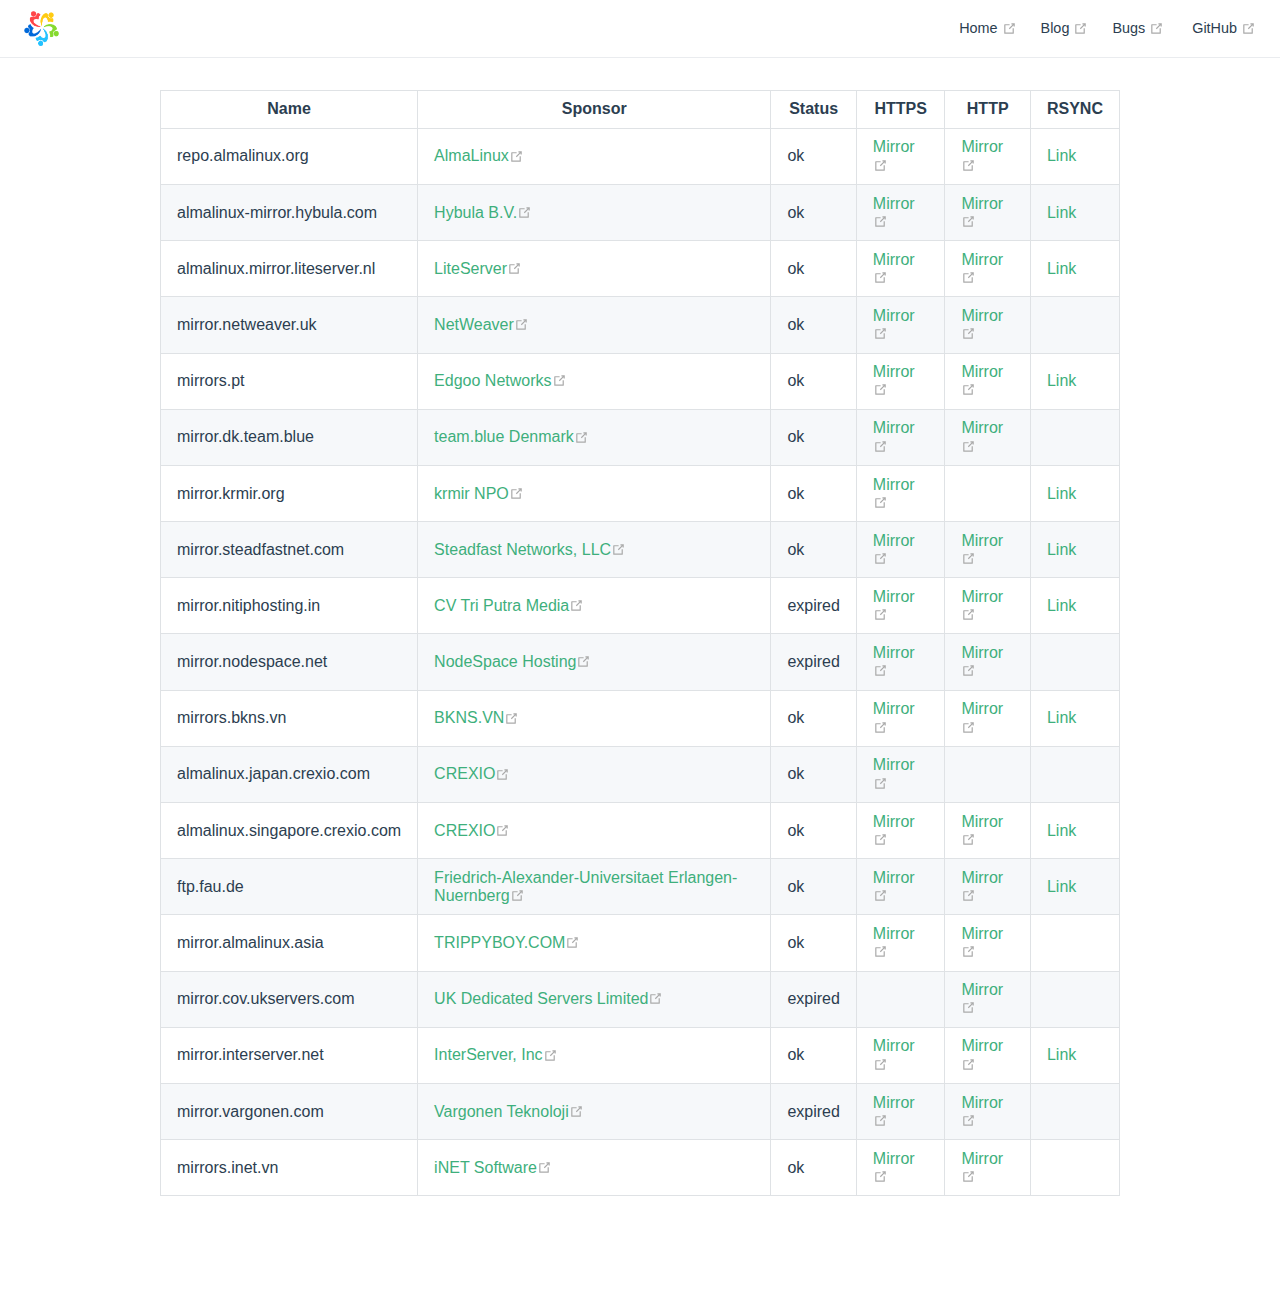
<file: internal/mirrors.html>
<!DOCTYPE html>
<html lang="en-US">
  <head>
    <meta charset="utf-8">
    <meta name="viewport" content="width=device-width,initial-scale=1">
    <title>VuePress</title>
    <meta name="generator" content="VuePress 1.8.0">
    <link rel="shortcut icon" type="image/png" href="/images/logo.png">
    <meta name="description" content="List of AlmaLinux official mirrors">
    
    <link rel="preload" href="/assets/css/0.styles.5d2b1d9a.css" as="style"><link rel="preload" href="/assets/js/app.a3edd08b.js" as="script"><link rel="preload" href="/assets/js/2.7ed1f3d7.js" as="script"><link rel="preload" href="/assets/js/8.f762d78a.js" as="script"><link rel="prefetch" href="/assets/js/3.9f41a7be.js"><link rel="prefetch" href="/assets/js/4.9d8efee8.js"><link rel="prefetch" href="/assets/js/5.cb600e9e.js"><link rel="prefetch" href="/assets/js/6.c8b7a84a.js"><link rel="prefetch" href="/assets/js/7.219947d8.js">
    <link rel="stylesheet" href="/assets/css/0.styles.5d2b1d9a.css">
  </head>
  <body>
    <div id="app" data-server-rendered="true"><div class="theme-container no-sidebar"><header class="navbar"><div class="sidebar-button"><svg xmlns="http://www.w3.org/2000/svg" aria-hidden="true" role="img" viewBox="0 0 448 512" class="icon"><path fill="currentColor" d="M436 124H12c-6.627 0-12-5.373-12-12V80c0-6.627 5.373-12 12-12h424c6.627 0 12 5.373 12 12v32c0 6.627-5.373 12-12 12zm0 160H12c-6.627 0-12-5.373-12-12v-32c0-6.627 5.373-12 12-12h424c6.627 0 12 5.373 12 12v32c0 6.627-5.373 12-12 12zm0 160H12c-6.627 0-12-5.373-12-12v-32c0-6.627 5.373-12 12-12h424c6.627 0 12 5.373 12 12v32c0 6.627-5.373 12-12 12z"></path></svg></div> <a href="/" class="home-link router-link-active"><img src="/images/logo.png" alt="" class="logo"> <!----></a> <div class="links"><!----> <nav class="nav-links can-hide"><div class="nav-item"><a href="https://almalinux.org/" target="_blank" rel="noopener noreferrer" class="nav-link external">
  Home
  <span><svg xmlns="http://www.w3.org/2000/svg" aria-hidden="true" focusable="false" x="0px" y="0px" viewBox="0 0 100 100" width="15" height="15" class="icon outbound"><path fill="currentColor" d="M18.8,85.1h56l0,0c2.2,0,4-1.8,4-4v-32h-8v28h-48v-48h28v-8h-32l0,0c-2.2,0-4,1.8-4,4v56C14.8,83.3,16.6,85.1,18.8,85.1z"></path> <polygon fill="currentColor" points="45.7,48.7 51.3,54.3 77.2,28.5 77.2,37.2 85.2,37.2 85.2,14.9 62.8,14.9 62.8,22.9 71.5,22.9"></polygon></svg> <span class="sr-only">(opens new window)</span></span></a></div><div class="nav-item"><a href="https://blog.almalinux.org/" target="_blank" rel="noopener noreferrer" class="nav-link external">
  Blog
  <span><svg xmlns="http://www.w3.org/2000/svg" aria-hidden="true" focusable="false" x="0px" y="0px" viewBox="0 0 100 100" width="15" height="15" class="icon outbound"><path fill="currentColor" d="M18.8,85.1h56l0,0c2.2,0,4-1.8,4-4v-32h-8v28h-48v-48h28v-8h-32l0,0c-2.2,0-4,1.8-4,4v56C14.8,83.3,16.6,85.1,18.8,85.1z"></path> <polygon fill="currentColor" points="45.7,48.7 51.3,54.3 77.2,28.5 77.2,37.2 85.2,37.2 85.2,14.9 62.8,14.9 62.8,22.9 71.5,22.9"></polygon></svg> <span class="sr-only">(opens new window)</span></span></a></div><div class="nav-item"><a href="https://bugs.almalinux.org/" target="_blank" rel="noopener noreferrer" class="nav-link external">
  Bugs
  <span><svg xmlns="http://www.w3.org/2000/svg" aria-hidden="true" focusable="false" x="0px" y="0px" viewBox="0 0 100 100" width="15" height="15" class="icon outbound"><path fill="currentColor" d="M18.8,85.1h56l0,0c2.2,0,4-1.8,4-4v-32h-8v28h-48v-48h28v-8h-32l0,0c-2.2,0-4,1.8-4,4v56C14.8,83.3,16.6,85.1,18.8,85.1z"></path> <polygon fill="currentColor" points="45.7,48.7 51.3,54.3 77.2,28.5 77.2,37.2 85.2,37.2 85.2,14.9 62.8,14.9 62.8,22.9 71.5,22.9"></polygon></svg> <span class="sr-only">(opens new window)</span></span></a></div> <a href="https://github.com/AlmaLinux/" target="_blank" rel="noopener noreferrer" class="repo-link">
    GitHub
    <span><svg xmlns="http://www.w3.org/2000/svg" aria-hidden="true" focusable="false" x="0px" y="0px" viewBox="0 0 100 100" width="15" height="15" class="icon outbound"><path fill="currentColor" d="M18.8,85.1h56l0,0c2.2,0,4-1.8,4-4v-32h-8v28h-48v-48h28v-8h-32l0,0c-2.2,0-4,1.8-4,4v56C14.8,83.3,16.6,85.1,18.8,85.1z"></path> <polygon fill="currentColor" points="45.7,48.7 51.3,54.3 77.2,28.5 77.2,37.2 85.2,37.2 85.2,14.9 62.8,14.9 62.8,22.9 71.5,22.9"></polygon></svg> <span class="sr-only">(opens new window)</span></span></a></nav></div></header> <div class="sidebar-mask"></div> <aside class="sidebar"><nav class="nav-links"><div class="nav-item"><a href="https://almalinux.org/" target="_blank" rel="noopener noreferrer" class="nav-link external">
  Home
  <span><svg xmlns="http://www.w3.org/2000/svg" aria-hidden="true" focusable="false" x="0px" y="0px" viewBox="0 0 100 100" width="15" height="15" class="icon outbound"><path fill="currentColor" d="M18.8,85.1h56l0,0c2.2,0,4-1.8,4-4v-32h-8v28h-48v-48h28v-8h-32l0,0c-2.2,0-4,1.8-4,4v56C14.8,83.3,16.6,85.1,18.8,85.1z"></path> <polygon fill="currentColor" points="45.7,48.7 51.3,54.3 77.2,28.5 77.2,37.2 85.2,37.2 85.2,14.9 62.8,14.9 62.8,22.9 71.5,22.9"></polygon></svg> <span class="sr-only">(opens new window)</span></span></a></div><div class="nav-item"><a href="https://blog.almalinux.org/" target="_blank" rel="noopener noreferrer" class="nav-link external">
  Blog
  <span><svg xmlns="http://www.w3.org/2000/svg" aria-hidden="true" focusable="false" x="0px" y="0px" viewBox="0 0 100 100" width="15" height="15" class="icon outbound"><path fill="currentColor" d="M18.8,85.1h56l0,0c2.2,0,4-1.8,4-4v-32h-8v28h-48v-48h28v-8h-32l0,0c-2.2,0-4,1.8-4,4v56C14.8,83.3,16.6,85.1,18.8,85.1z"></path> <polygon fill="currentColor" points="45.7,48.7 51.3,54.3 77.2,28.5 77.2,37.2 85.2,37.2 85.2,14.9 62.8,14.9 62.8,22.9 71.5,22.9"></polygon></svg> <span class="sr-only">(opens new window)</span></span></a></div><div class="nav-item"><a href="https://bugs.almalinux.org/" target="_blank" rel="noopener noreferrer" class="nav-link external">
  Bugs
  <span><svg xmlns="http://www.w3.org/2000/svg" aria-hidden="true" focusable="false" x="0px" y="0px" viewBox="0 0 100 100" width="15" height="15" class="icon outbound"><path fill="currentColor" d="M18.8,85.1h56l0,0c2.2,0,4-1.8,4-4v-32h-8v28h-48v-48h28v-8h-32l0,0c-2.2,0-4,1.8-4,4v56C14.8,83.3,16.6,85.1,18.8,85.1z"></path> <polygon fill="currentColor" points="45.7,48.7 51.3,54.3 77.2,28.5 77.2,37.2 85.2,37.2 85.2,14.9 62.8,14.9 62.8,22.9 71.5,22.9"></polygon></svg> <span class="sr-only">(opens new window)</span></span></a></div> <a href="https://github.com/AlmaLinux/" target="_blank" rel="noopener noreferrer" class="repo-link">
    GitHub
    <span><svg xmlns="http://www.w3.org/2000/svg" aria-hidden="true" focusable="false" x="0px" y="0px" viewBox="0 0 100 100" width="15" height="15" class="icon outbound"><path fill="currentColor" d="M18.8,85.1h56l0,0c2.2,0,4-1.8,4-4v-32h-8v28h-48v-48h28v-8h-32l0,0c-2.2,0-4,1.8-4,4v56C14.8,83.3,16.6,85.1,18.8,85.1z"></path> <polygon fill="currentColor" points="45.7,48.7 51.3,54.3 77.2,28.5 77.2,37.2 85.2,37.2 85.2,14.9 62.8,14.9 62.8,22.9 71.5,22.9"></polygon></svg> <span class="sr-only">(opens new window)</span></span></a></nav>  <!----> </aside> <main class="page"> <div class="theme-default-content content__default"><table><thead><tr><th>Name</th> <th>Sponsor</th> <th>Status</th> <th>HTTPS</th> <th>HTTP</th> <th>RSYNC</th></tr></thead> <tbody><tr><td>repo.almalinux.org</td> <td><a href="https://www.almalinux.org" target="_blank" rel="noopener noreferrer">AlmaLinux<span><svg xmlns="http://www.w3.org/2000/svg" aria-hidden="true" focusable="false" x="0px" y="0px" viewBox="0 0 100 100" width="15" height="15" class="icon outbound"><path fill="currentColor" d="M18.8,85.1h56l0,0c2.2,0,4-1.8,4-4v-32h-8v28h-48v-48h28v-8h-32l0,0c-2.2,0-4,1.8-4,4v56C14.8,83.3,16.6,85.1,18.8,85.1z"></path> <polygon fill="currentColor" points="45.7,48.7 51.3,54.3 77.2,28.5 77.2,37.2 85.2,37.2 85.2,14.9 62.8,14.9 62.8,22.9 71.5,22.9"></polygon></svg> <span class="sr-only">(opens new window)</span></span></a></td> <td>ok</td> <td><a href="https://repo.almalinux.org/almalinux/" target="_blank" rel="noopener noreferrer">Mirror<span><svg xmlns="http://www.w3.org/2000/svg" aria-hidden="true" focusable="false" x="0px" y="0px" viewBox="0 0 100 100" width="15" height="15" class="icon outbound"><path fill="currentColor" d="M18.8,85.1h56l0,0c2.2,0,4-1.8,4-4v-32h-8v28h-48v-48h28v-8h-32l0,0c-2.2,0-4,1.8-4,4v56C14.8,83.3,16.6,85.1,18.8,85.1z"></path> <polygon fill="currentColor" points="45.7,48.7 51.3,54.3 77.2,28.5 77.2,37.2 85.2,37.2 85.2,14.9 62.8,14.9 62.8,22.9 71.5,22.9"></polygon></svg> <span class="sr-only">(opens new window)</span></span></a></td> <td><a href="http://repo.almalinux.org/almalinux/" target="_blank" rel="noopener noreferrer">Mirror<span><svg xmlns="http://www.w3.org/2000/svg" aria-hidden="true" focusable="false" x="0px" y="0px" viewBox="0 0 100 100" width="15" height="15" class="icon outbound"><path fill="currentColor" d="M18.8,85.1h56l0,0c2.2,0,4-1.8,4-4v-32h-8v28h-48v-48h28v-8h-32l0,0c-2.2,0-4,1.8-4,4v56C14.8,83.3,16.6,85.1,18.8,85.1z"></path> <polygon fill="currentColor" points="45.7,48.7 51.3,54.3 77.2,28.5 77.2,37.2 85.2,37.2 85.2,14.9 62.8,14.9 62.8,22.9 71.5,22.9"></polygon></svg> <span class="sr-only">(opens new window)</span></span></a></td> <td><a href="rsync://rsync.repo.almalinux.org/almalinux">Link</a></td></tr> <tr><td>almalinux-mirror.hybula.com</td> <td><a href="https://www.hybula.com/" target="_blank" rel="noopener noreferrer">Hybula B.V.<span><svg xmlns="http://www.w3.org/2000/svg" aria-hidden="true" focusable="false" x="0px" y="0px" viewBox="0 0 100 100" width="15" height="15" class="icon outbound"><path fill="currentColor" d="M18.8,85.1h56l0,0c2.2,0,4-1.8,4-4v-32h-8v28h-48v-48h28v-8h-32l0,0c-2.2,0-4,1.8-4,4v56C14.8,83.3,16.6,85.1,18.8,85.1z"></path> <polygon fill="currentColor" points="45.7,48.7 51.3,54.3 77.2,28.5 77.2,37.2 85.2,37.2 85.2,14.9 62.8,14.9 62.8,22.9 71.5,22.9"></polygon></svg> <span class="sr-only">(opens new window)</span></span></a></td> <td>ok</td> <td><a href="https://almalinux-mirror.hybula.com/" target="_blank" rel="noopener noreferrer">Mirror<span><svg xmlns="http://www.w3.org/2000/svg" aria-hidden="true" focusable="false" x="0px" y="0px" viewBox="0 0 100 100" width="15" height="15" class="icon outbound"><path fill="currentColor" d="M18.8,85.1h56l0,0c2.2,0,4-1.8,4-4v-32h-8v28h-48v-48h28v-8h-32l0,0c-2.2,0-4,1.8-4,4v56C14.8,83.3,16.6,85.1,18.8,85.1z"></path> <polygon fill="currentColor" points="45.7,48.7 51.3,54.3 77.2,28.5 77.2,37.2 85.2,37.2 85.2,14.9 62.8,14.9 62.8,22.9 71.5,22.9"></polygon></svg> <span class="sr-only">(opens new window)</span></span></a></td> <td><a href="http://almalinux-mirror.hybula.com/" target="_blank" rel="noopener noreferrer">Mirror<span><svg xmlns="http://www.w3.org/2000/svg" aria-hidden="true" focusable="false" x="0px" y="0px" viewBox="0 0 100 100" width="15" height="15" class="icon outbound"><path fill="currentColor" d="M18.8,85.1h56l0,0c2.2,0,4-1.8,4-4v-32h-8v28h-48v-48h28v-8h-32l0,0c-2.2,0-4,1.8-4,4v56C14.8,83.3,16.6,85.1,18.8,85.1z"></path> <polygon fill="currentColor" points="45.7,48.7 51.3,54.3 77.2,28.5 77.2,37.2 85.2,37.2 85.2,14.9 62.8,14.9 62.8,22.9 71.5,22.9"></polygon></svg> <span class="sr-only">(opens new window)</span></span></a></td> <td><a href="rsync://almalinux-mirror.hybula.com/almalinux">Link</a></td></tr> <tr><td>almalinux.mirror.liteserver.nl</td> <td><a href="https://www.liteserver.nl/" target="_blank" rel="noopener noreferrer">LiteServer<span><svg xmlns="http://www.w3.org/2000/svg" aria-hidden="true" focusable="false" x="0px" y="0px" viewBox="0 0 100 100" width="15" height="15" class="icon outbound"><path fill="currentColor" d="M18.8,85.1h56l0,0c2.2,0,4-1.8,4-4v-32h-8v28h-48v-48h28v-8h-32l0,0c-2.2,0-4,1.8-4,4v56C14.8,83.3,16.6,85.1,18.8,85.1z"></path> <polygon fill="currentColor" points="45.7,48.7 51.3,54.3 77.2,28.5 77.2,37.2 85.2,37.2 85.2,14.9 62.8,14.9 62.8,22.9 71.5,22.9"></polygon></svg> <span class="sr-only">(opens new window)</span></span></a></td> <td>ok</td> <td><a href="https://almalinux.mirror.liteserver.nl/" target="_blank" rel="noopener noreferrer">Mirror<span><svg xmlns="http://www.w3.org/2000/svg" aria-hidden="true" focusable="false" x="0px" y="0px" viewBox="0 0 100 100" width="15" height="15" class="icon outbound"><path fill="currentColor" d="M18.8,85.1h56l0,0c2.2,0,4-1.8,4-4v-32h-8v28h-48v-48h28v-8h-32l0,0c-2.2,0-4,1.8-4,4v56C14.8,83.3,16.6,85.1,18.8,85.1z"></path> <polygon fill="currentColor" points="45.7,48.7 51.3,54.3 77.2,28.5 77.2,37.2 85.2,37.2 85.2,14.9 62.8,14.9 62.8,22.9 71.5,22.9"></polygon></svg> <span class="sr-only">(opens new window)</span></span></a></td> <td><a href="http://almalinux.mirror.liteserver.nl/" target="_blank" rel="noopener noreferrer">Mirror<span><svg xmlns="http://www.w3.org/2000/svg" aria-hidden="true" focusable="false" x="0px" y="0px" viewBox="0 0 100 100" width="15" height="15" class="icon outbound"><path fill="currentColor" d="M18.8,85.1h56l0,0c2.2,0,4-1.8,4-4v-32h-8v28h-48v-48h28v-8h-32l0,0c-2.2,0-4,1.8-4,4v56C14.8,83.3,16.6,85.1,18.8,85.1z"></path> <polygon fill="currentColor" points="45.7,48.7 51.3,54.3 77.2,28.5 77.2,37.2 85.2,37.2 85.2,14.9 62.8,14.9 62.8,22.9 71.5,22.9"></polygon></svg> <span class="sr-only">(opens new window)</span></span></a></td> <td><a href="rsync://mirror.liteserver.nl/almalinux">Link</a></td></tr> <tr><td>mirror.netweaver.uk</td> <td><a href="https://www.netweaver.uk" target="_blank" rel="noopener noreferrer">NetWeaver<span><svg xmlns="http://www.w3.org/2000/svg" aria-hidden="true" focusable="false" x="0px" y="0px" viewBox="0 0 100 100" width="15" height="15" class="icon outbound"><path fill="currentColor" d="M18.8,85.1h56l0,0c2.2,0,4-1.8,4-4v-32h-8v28h-48v-48h28v-8h-32l0,0c-2.2,0-4,1.8-4,4v56C14.8,83.3,16.6,85.1,18.8,85.1z"></path> <polygon fill="currentColor" points="45.7,48.7 51.3,54.3 77.2,28.5 77.2,37.2 85.2,37.2 85.2,14.9 62.8,14.9 62.8,22.9 71.5,22.9"></polygon></svg> <span class="sr-only">(opens new window)</span></span></a></td> <td>ok</td> <td><a href="https://mirror.netweaver.uk/almalinux/" target="_blank" rel="noopener noreferrer">Mirror<span><svg xmlns="http://www.w3.org/2000/svg" aria-hidden="true" focusable="false" x="0px" y="0px" viewBox="0 0 100 100" width="15" height="15" class="icon outbound"><path fill="currentColor" d="M18.8,85.1h56l0,0c2.2,0,4-1.8,4-4v-32h-8v28h-48v-48h28v-8h-32l0,0c-2.2,0-4,1.8-4,4v56C14.8,83.3,16.6,85.1,18.8,85.1z"></path> <polygon fill="currentColor" points="45.7,48.7 51.3,54.3 77.2,28.5 77.2,37.2 85.2,37.2 85.2,14.9 62.8,14.9 62.8,22.9 71.5,22.9"></polygon></svg> <span class="sr-only">(opens new window)</span></span></a></td> <td><a href="http://mirror.netweaver.uk/almalinux/" target="_blank" rel="noopener noreferrer">Mirror<span><svg xmlns="http://www.w3.org/2000/svg" aria-hidden="true" focusable="false" x="0px" y="0px" viewBox="0 0 100 100" width="15" height="15" class="icon outbound"><path fill="currentColor" d="M18.8,85.1h56l0,0c2.2,0,4-1.8,4-4v-32h-8v28h-48v-48h28v-8h-32l0,0c-2.2,0-4,1.8-4,4v56C14.8,83.3,16.6,85.1,18.8,85.1z"></path> <polygon fill="currentColor" points="45.7,48.7 51.3,54.3 77.2,28.5 77.2,37.2 85.2,37.2 85.2,14.9 62.8,14.9 62.8,22.9 71.5,22.9"></polygon></svg> <span class="sr-only">(opens new window)</span></span></a></td> <td></td></tr> <tr><td>mirrors.pt</td> <td><a href="https://www.edgoo.io" target="_blank" rel="noopener noreferrer">Edgoo Networks<span><svg xmlns="http://www.w3.org/2000/svg" aria-hidden="true" focusable="false" x="0px" y="0px" viewBox="0 0 100 100" width="15" height="15" class="icon outbound"><path fill="currentColor" d="M18.8,85.1h56l0,0c2.2,0,4-1.8,4-4v-32h-8v28h-48v-48h28v-8h-32l0,0c-2.2,0-4,1.8-4,4v56C14.8,83.3,16.6,85.1,18.8,85.1z"></path> <polygon fill="currentColor" points="45.7,48.7 51.3,54.3 77.2,28.5 77.2,37.2 85.2,37.2 85.2,14.9 62.8,14.9 62.8,22.9 71.5,22.9"></polygon></svg> <span class="sr-only">(opens new window)</span></span></a></td> <td>ok</td> <td><a href="https://mirrors.pt/almalinux/" target="_blank" rel="noopener noreferrer">Mirror<span><svg xmlns="http://www.w3.org/2000/svg" aria-hidden="true" focusable="false" x="0px" y="0px" viewBox="0 0 100 100" width="15" height="15" class="icon outbound"><path fill="currentColor" d="M18.8,85.1h56l0,0c2.2,0,4-1.8,4-4v-32h-8v28h-48v-48h28v-8h-32l0,0c-2.2,0-4,1.8-4,4v56C14.8,83.3,16.6,85.1,18.8,85.1z"></path> <polygon fill="currentColor" points="45.7,48.7 51.3,54.3 77.2,28.5 77.2,37.2 85.2,37.2 85.2,14.9 62.8,14.9 62.8,22.9 71.5,22.9"></polygon></svg> <span class="sr-only">(opens new window)</span></span></a></td> <td><a href="http://mirrors.pt/almalinux/" target="_blank" rel="noopener noreferrer">Mirror<span><svg xmlns="http://www.w3.org/2000/svg" aria-hidden="true" focusable="false" x="0px" y="0px" viewBox="0 0 100 100" width="15" height="15" class="icon outbound"><path fill="currentColor" d="M18.8,85.1h56l0,0c2.2,0,4-1.8,4-4v-32h-8v28h-48v-48h28v-8h-32l0,0c-2.2,0-4,1.8-4,4v56C14.8,83.3,16.6,85.1,18.8,85.1z"></path> <polygon fill="currentColor" points="45.7,48.7 51.3,54.3 77.2,28.5 77.2,37.2 85.2,37.2 85.2,14.9 62.8,14.9 62.8,22.9 71.5,22.9"></polygon></svg> <span class="sr-only">(opens new window)</span></span></a></td> <td><a href="rsync://mirrors.pt/almalinux">Link</a></td></tr> <tr><td>mirror.dk.team.blue</td> <td><a href="https://team.blue" target="_blank" rel="noopener noreferrer">team.blue Denmark<span><svg xmlns="http://www.w3.org/2000/svg" aria-hidden="true" focusable="false" x="0px" y="0px" viewBox="0 0 100 100" width="15" height="15" class="icon outbound"><path fill="currentColor" d="M18.8,85.1h56l0,0c2.2,0,4-1.8,4-4v-32h-8v28h-48v-48h28v-8h-32l0,0c-2.2,0-4,1.8-4,4v56C14.8,83.3,16.6,85.1,18.8,85.1z"></path> <polygon fill="currentColor" points="45.7,48.7 51.3,54.3 77.2,28.5 77.2,37.2 85.2,37.2 85.2,14.9 62.8,14.9 62.8,22.9 71.5,22.9"></polygon></svg> <span class="sr-only">(opens new window)</span></span></a></td> <td>ok</td> <td><a href="https://mirror.dk.team.blue/almalinux/" target="_blank" rel="noopener noreferrer">Mirror<span><svg xmlns="http://www.w3.org/2000/svg" aria-hidden="true" focusable="false" x="0px" y="0px" viewBox="0 0 100 100" width="15" height="15" class="icon outbound"><path fill="currentColor" d="M18.8,85.1h56l0,0c2.2,0,4-1.8,4-4v-32h-8v28h-48v-48h28v-8h-32l0,0c-2.2,0-4,1.8-4,4v56C14.8,83.3,16.6,85.1,18.8,85.1z"></path> <polygon fill="currentColor" points="45.7,48.7 51.3,54.3 77.2,28.5 77.2,37.2 85.2,37.2 85.2,14.9 62.8,14.9 62.8,22.9 71.5,22.9"></polygon></svg> <span class="sr-only">(opens new window)</span></span></a></td> <td><a href="http://mirror.dk.team.blue/almalinux/" target="_blank" rel="noopener noreferrer">Mirror<span><svg xmlns="http://www.w3.org/2000/svg" aria-hidden="true" focusable="false" x="0px" y="0px" viewBox="0 0 100 100" width="15" height="15" class="icon outbound"><path fill="currentColor" d="M18.8,85.1h56l0,0c2.2,0,4-1.8,4-4v-32h-8v28h-48v-48h28v-8h-32l0,0c-2.2,0-4,1.8-4,4v56C14.8,83.3,16.6,85.1,18.8,85.1z"></path> <polygon fill="currentColor" points="45.7,48.7 51.3,54.3 77.2,28.5 77.2,37.2 85.2,37.2 85.2,14.9 62.8,14.9 62.8,22.9 71.5,22.9"></polygon></svg> <span class="sr-only">(opens new window)</span></span></a></td> <td></td></tr> <tr><td>mirror.krmir.org</td> <td><a href="https://krmir.org" target="_blank" rel="noopener noreferrer">krmir NPO<span><svg xmlns="http://www.w3.org/2000/svg" aria-hidden="true" focusable="false" x="0px" y="0px" viewBox="0 0 100 100" width="15" height="15" class="icon outbound"><path fill="currentColor" d="M18.8,85.1h56l0,0c2.2,0,4-1.8,4-4v-32h-8v28h-48v-48h28v-8h-32l0,0c-2.2,0-4,1.8-4,4v56C14.8,83.3,16.6,85.1,18.8,85.1z"></path> <polygon fill="currentColor" points="45.7,48.7 51.3,54.3 77.2,28.5 77.2,37.2 85.2,37.2 85.2,14.9 62.8,14.9 62.8,22.9 71.5,22.9"></polygon></svg> <span class="sr-only">(opens new window)</span></span></a></td> <td>ok</td> <td><a href="https://mirror.krmir.org/almalinux/" target="_blank" rel="noopener noreferrer">Mirror<span><svg xmlns="http://www.w3.org/2000/svg" aria-hidden="true" focusable="false" x="0px" y="0px" viewBox="0 0 100 100" width="15" height="15" class="icon outbound"><path fill="currentColor" d="M18.8,85.1h56l0,0c2.2,0,4-1.8,4-4v-32h-8v28h-48v-48h28v-8h-32l0,0c-2.2,0-4,1.8-4,4v56C14.8,83.3,16.6,85.1,18.8,85.1z"></path> <polygon fill="currentColor" points="45.7,48.7 51.3,54.3 77.2,28.5 77.2,37.2 85.2,37.2 85.2,14.9 62.8,14.9 62.8,22.9 71.5,22.9"></polygon></svg> <span class="sr-only">(opens new window)</span></span></a></td> <td></td> <td><a href="rsync://mirror.krmir.org/almalinux">Link</a></td></tr> <tr><td>mirror.steadfastnet.com</td> <td><a href="https://www.steadfast.net/" target="_blank" rel="noopener noreferrer">Steadfast Networks, LLC<span><svg xmlns="http://www.w3.org/2000/svg" aria-hidden="true" focusable="false" x="0px" y="0px" viewBox="0 0 100 100" width="15" height="15" class="icon outbound"><path fill="currentColor" d="M18.8,85.1h56l0,0c2.2,0,4-1.8,4-4v-32h-8v28h-48v-48h28v-8h-32l0,0c-2.2,0-4,1.8-4,4v56C14.8,83.3,16.6,85.1,18.8,85.1z"></path> <polygon fill="currentColor" points="45.7,48.7 51.3,54.3 77.2,28.5 77.2,37.2 85.2,37.2 85.2,14.9 62.8,14.9 62.8,22.9 71.5,22.9"></polygon></svg> <span class="sr-only">(opens new window)</span></span></a></td> <td>ok</td> <td><a href="https://mirror.steadfastnet.com/almalinux/" target="_blank" rel="noopener noreferrer">Mirror<span><svg xmlns="http://www.w3.org/2000/svg" aria-hidden="true" focusable="false" x="0px" y="0px" viewBox="0 0 100 100" width="15" height="15" class="icon outbound"><path fill="currentColor" d="M18.8,85.1h56l0,0c2.2,0,4-1.8,4-4v-32h-8v28h-48v-48h28v-8h-32l0,0c-2.2,0-4,1.8-4,4v56C14.8,83.3,16.6,85.1,18.8,85.1z"></path> <polygon fill="currentColor" points="45.7,48.7 51.3,54.3 77.2,28.5 77.2,37.2 85.2,37.2 85.2,14.9 62.8,14.9 62.8,22.9 71.5,22.9"></polygon></svg> <span class="sr-only">(opens new window)</span></span></a></td> <td><a href="http://mirror.steadfastnet.com/almalinux/" target="_blank" rel="noopener noreferrer">Mirror<span><svg xmlns="http://www.w3.org/2000/svg" aria-hidden="true" focusable="false" x="0px" y="0px" viewBox="0 0 100 100" width="15" height="15" class="icon outbound"><path fill="currentColor" d="M18.8,85.1h56l0,0c2.2,0,4-1.8,4-4v-32h-8v28h-48v-48h28v-8h-32l0,0c-2.2,0-4,1.8-4,4v56C14.8,83.3,16.6,85.1,18.8,85.1z"></path> <polygon fill="currentColor" points="45.7,48.7 51.3,54.3 77.2,28.5 77.2,37.2 85.2,37.2 85.2,14.9 62.8,14.9 62.8,22.9 71.5,22.9"></polygon></svg> <span class="sr-only">(opens new window)</span></span></a></td> <td><a href="rsync://mirror.steadfastnet.com/almalinux">Link</a></td></tr> <tr><td>mirror.nitiphosting.in</td> <td><a href="https://www.triputramedia.id" target="_blank" rel="noopener noreferrer">CV Tri Putra Media<span><svg xmlns="http://www.w3.org/2000/svg" aria-hidden="true" focusable="false" x="0px" y="0px" viewBox="0 0 100 100" width="15" height="15" class="icon outbound"><path fill="currentColor" d="M18.8,85.1h56l0,0c2.2,0,4-1.8,4-4v-32h-8v28h-48v-48h28v-8h-32l0,0c-2.2,0-4,1.8-4,4v56C14.8,83.3,16.6,85.1,18.8,85.1z"></path> <polygon fill="currentColor" points="45.7,48.7 51.3,54.3 77.2,28.5 77.2,37.2 85.2,37.2 85.2,14.9 62.8,14.9 62.8,22.9 71.5,22.9"></polygon></svg> <span class="sr-only">(opens new window)</span></span></a></td> <td>expired</td> <td><a href="https://mirror.nitiphosting.in/almalinux/" target="_blank" rel="noopener noreferrer">Mirror<span><svg xmlns="http://www.w3.org/2000/svg" aria-hidden="true" focusable="false" x="0px" y="0px" viewBox="0 0 100 100" width="15" height="15" class="icon outbound"><path fill="currentColor" d="M18.8,85.1h56l0,0c2.2,0,4-1.8,4-4v-32h-8v28h-48v-48h28v-8h-32l0,0c-2.2,0-4,1.8-4,4v56C14.8,83.3,16.6,85.1,18.8,85.1z"></path> <polygon fill="currentColor" points="45.7,48.7 51.3,54.3 77.2,28.5 77.2,37.2 85.2,37.2 85.2,14.9 62.8,14.9 62.8,22.9 71.5,22.9"></polygon></svg> <span class="sr-only">(opens new window)</span></span></a></td> <td><a href="http://mirror.nitiphosting.in/almalinux/" target="_blank" rel="noopener noreferrer">Mirror<span><svg xmlns="http://www.w3.org/2000/svg" aria-hidden="true" focusable="false" x="0px" y="0px" viewBox="0 0 100 100" width="15" height="15" class="icon outbound"><path fill="currentColor" d="M18.8,85.1h56l0,0c2.2,0,4-1.8,4-4v-32h-8v28h-48v-48h28v-8h-32l0,0c-2.2,0-4,1.8-4,4v56C14.8,83.3,16.6,85.1,18.8,85.1z"></path> <polygon fill="currentColor" points="45.7,48.7 51.3,54.3 77.2,28.5 77.2,37.2 85.2,37.2 85.2,14.9 62.8,14.9 62.8,22.9 71.5,22.9"></polygon></svg> <span class="sr-only">(opens new window)</span></span></a></td> <td><a href="rsync://mirror.nitiphosting.in/almalinux">Link</a></td></tr> <tr><td>mirror.nodespace.net</td> <td><a href="https://www.nodespace.net/" target="_blank" rel="noopener noreferrer">NodeSpace Hosting<span><svg xmlns="http://www.w3.org/2000/svg" aria-hidden="true" focusable="false" x="0px" y="0px" viewBox="0 0 100 100" width="15" height="15" class="icon outbound"><path fill="currentColor" d="M18.8,85.1h56l0,0c2.2,0,4-1.8,4-4v-32h-8v28h-48v-48h28v-8h-32l0,0c-2.2,0-4,1.8-4,4v56C14.8,83.3,16.6,85.1,18.8,85.1z"></path> <polygon fill="currentColor" points="45.7,48.7 51.3,54.3 77.2,28.5 77.2,37.2 85.2,37.2 85.2,14.9 62.8,14.9 62.8,22.9 71.5,22.9"></polygon></svg> <span class="sr-only">(opens new window)</span></span></a></td> <td>expired</td> <td><a href="https://mirror.nodespace.net/almalinux/" target="_blank" rel="noopener noreferrer">Mirror<span><svg xmlns="http://www.w3.org/2000/svg" aria-hidden="true" focusable="false" x="0px" y="0px" viewBox="0 0 100 100" width="15" height="15" class="icon outbound"><path fill="currentColor" d="M18.8,85.1h56l0,0c2.2,0,4-1.8,4-4v-32h-8v28h-48v-48h28v-8h-32l0,0c-2.2,0-4,1.8-4,4v56C14.8,83.3,16.6,85.1,18.8,85.1z"></path> <polygon fill="currentColor" points="45.7,48.7 51.3,54.3 77.2,28.5 77.2,37.2 85.2,37.2 85.2,14.9 62.8,14.9 62.8,22.9 71.5,22.9"></polygon></svg> <span class="sr-only">(opens new window)</span></span></a></td> <td><a href="http://mirror.nodespace.net/almalinux/" target="_blank" rel="noopener noreferrer">Mirror<span><svg xmlns="http://www.w3.org/2000/svg" aria-hidden="true" focusable="false" x="0px" y="0px" viewBox="0 0 100 100" width="15" height="15" class="icon outbound"><path fill="currentColor" d="M18.8,85.1h56l0,0c2.2,0,4-1.8,4-4v-32h-8v28h-48v-48h28v-8h-32l0,0c-2.2,0-4,1.8-4,4v56C14.8,83.3,16.6,85.1,18.8,85.1z"></path> <polygon fill="currentColor" points="45.7,48.7 51.3,54.3 77.2,28.5 77.2,37.2 85.2,37.2 85.2,14.9 62.8,14.9 62.8,22.9 71.5,22.9"></polygon></svg> <span class="sr-only">(opens new window)</span></span></a></td> <td></td></tr> <tr><td>mirrors.bkns.vn</td> <td><a href="https://www.bkns.vn/" target="_blank" rel="noopener noreferrer">BKNS.VN<span><svg xmlns="http://www.w3.org/2000/svg" aria-hidden="true" focusable="false" x="0px" y="0px" viewBox="0 0 100 100" width="15" height="15" class="icon outbound"><path fill="currentColor" d="M18.8,85.1h56l0,0c2.2,0,4-1.8,4-4v-32h-8v28h-48v-48h28v-8h-32l0,0c-2.2,0-4,1.8-4,4v56C14.8,83.3,16.6,85.1,18.8,85.1z"></path> <polygon fill="currentColor" points="45.7,48.7 51.3,54.3 77.2,28.5 77.2,37.2 85.2,37.2 85.2,14.9 62.8,14.9 62.8,22.9 71.5,22.9"></polygon></svg> <span class="sr-only">(opens new window)</span></span></a></td> <td>ok</td> <td><a href="https://mirrors.bkns.vn/almalinux/" target="_blank" rel="noopener noreferrer">Mirror<span><svg xmlns="http://www.w3.org/2000/svg" aria-hidden="true" focusable="false" x="0px" y="0px" viewBox="0 0 100 100" width="15" height="15" class="icon outbound"><path fill="currentColor" d="M18.8,85.1h56l0,0c2.2,0,4-1.8,4-4v-32h-8v28h-48v-48h28v-8h-32l0,0c-2.2,0-4,1.8-4,4v56C14.8,83.3,16.6,85.1,18.8,85.1z"></path> <polygon fill="currentColor" points="45.7,48.7 51.3,54.3 77.2,28.5 77.2,37.2 85.2,37.2 85.2,14.9 62.8,14.9 62.8,22.9 71.5,22.9"></polygon></svg> <span class="sr-only">(opens new window)</span></span></a></td> <td><a href="http://mirrors.bkns.vn/almalinux/" target="_blank" rel="noopener noreferrer">Mirror<span><svg xmlns="http://www.w3.org/2000/svg" aria-hidden="true" focusable="false" x="0px" y="0px" viewBox="0 0 100 100" width="15" height="15" class="icon outbound"><path fill="currentColor" d="M18.8,85.1h56l0,0c2.2,0,4-1.8,4-4v-32h-8v28h-48v-48h28v-8h-32l0,0c-2.2,0-4,1.8-4,4v56C14.8,83.3,16.6,85.1,18.8,85.1z"></path> <polygon fill="currentColor" points="45.7,48.7 51.3,54.3 77.2,28.5 77.2,37.2 85.2,37.2 85.2,14.9 62.8,14.9 62.8,22.9 71.5,22.9"></polygon></svg> <span class="sr-only">(opens new window)</span></span></a></td> <td><a href="rsync://mirrors.bkns.vn/almalinux">Link</a></td></tr> <tr><td>almalinux.japan.crexio.com</td> <td><a href="https://crexio.com" target="_blank" rel="noopener noreferrer">CREXIO<span><svg xmlns="http://www.w3.org/2000/svg" aria-hidden="true" focusable="false" x="0px" y="0px" viewBox="0 0 100 100" width="15" height="15" class="icon outbound"><path fill="currentColor" d="M18.8,85.1h56l0,0c2.2,0,4-1.8,4-4v-32h-8v28h-48v-48h28v-8h-32l0,0c-2.2,0-4,1.8-4,4v56C14.8,83.3,16.6,85.1,18.8,85.1z"></path> <polygon fill="currentColor" points="45.7,48.7 51.3,54.3 77.2,28.5 77.2,37.2 85.2,37.2 85.2,14.9 62.8,14.9 62.8,22.9 71.5,22.9"></polygon></svg> <span class="sr-only">(opens new window)</span></span></a></td> <td>ok</td> <td><a href="https://almalinux.japan.crexio.com/almalinux/" target="_blank" rel="noopener noreferrer">Mirror<span><svg xmlns="http://www.w3.org/2000/svg" aria-hidden="true" focusable="false" x="0px" y="0px" viewBox="0 0 100 100" width="15" height="15" class="icon outbound"><path fill="currentColor" d="M18.8,85.1h56l0,0c2.2,0,4-1.8,4-4v-32h-8v28h-48v-48h28v-8h-32l0,0c-2.2,0-4,1.8-4,4v56C14.8,83.3,16.6,85.1,18.8,85.1z"></path> <polygon fill="currentColor" points="45.7,48.7 51.3,54.3 77.2,28.5 77.2,37.2 85.2,37.2 85.2,14.9 62.8,14.9 62.8,22.9 71.5,22.9"></polygon></svg> <span class="sr-only">(opens new window)</span></span></a></td> <td></td> <td></td></tr> <tr><td>almalinux.singapore.crexio.com</td> <td><a href="https://crexio.com" target="_blank" rel="noopener noreferrer">CREXIO<span><svg xmlns="http://www.w3.org/2000/svg" aria-hidden="true" focusable="false" x="0px" y="0px" viewBox="0 0 100 100" width="15" height="15" class="icon outbound"><path fill="currentColor" d="M18.8,85.1h56l0,0c2.2,0,4-1.8,4-4v-32h-8v28h-48v-48h28v-8h-32l0,0c-2.2,0-4,1.8-4,4v56C14.8,83.3,16.6,85.1,18.8,85.1z"></path> <polygon fill="currentColor" points="45.7,48.7 51.3,54.3 77.2,28.5 77.2,37.2 85.2,37.2 85.2,14.9 62.8,14.9 62.8,22.9 71.5,22.9"></polygon></svg> <span class="sr-only">(opens new window)</span></span></a></td> <td>ok</td> <td><a href="https://almalinux.singapore.crexio.com/" target="_blank" rel="noopener noreferrer">Mirror<span><svg xmlns="http://www.w3.org/2000/svg" aria-hidden="true" focusable="false" x="0px" y="0px" viewBox="0 0 100 100" width="15" height="15" class="icon outbound"><path fill="currentColor" d="M18.8,85.1h56l0,0c2.2,0,4-1.8,4-4v-32h-8v28h-48v-48h28v-8h-32l0,0c-2.2,0-4,1.8-4,4v56C14.8,83.3,16.6,85.1,18.8,85.1z"></path> <polygon fill="currentColor" points="45.7,48.7 51.3,54.3 77.2,28.5 77.2,37.2 85.2,37.2 85.2,14.9 62.8,14.9 62.8,22.9 71.5,22.9"></polygon></svg> <span class="sr-only">(opens new window)</span></span></a></td> <td><a href="http://almalinux.singapore.crexio.com/" target="_blank" rel="noopener noreferrer">Mirror<span><svg xmlns="http://www.w3.org/2000/svg" aria-hidden="true" focusable="false" x="0px" y="0px" viewBox="0 0 100 100" width="15" height="15" class="icon outbound"><path fill="currentColor" d="M18.8,85.1h56l0,0c2.2,0,4-1.8,4-4v-32h-8v28h-48v-48h28v-8h-32l0,0c-2.2,0-4,1.8-4,4v56C14.8,83.3,16.6,85.1,18.8,85.1z"></path> <polygon fill="currentColor" points="45.7,48.7 51.3,54.3 77.2,28.5 77.2,37.2 85.2,37.2 85.2,14.9 62.8,14.9 62.8,22.9 71.5,22.9"></polygon></svg> <span class="sr-only">(opens new window)</span></span></a></td> <td><a href="rsync://almalinux.singapore.crexio.com/almalinux">Link</a></td></tr> <tr><td>ftp.fau.de</td> <td><a href="https://www.rrze.fau.de" target="_blank" rel="noopener noreferrer">Friedrich-Alexander-Universitaet Erlangen-Nuernberg<span><svg xmlns="http://www.w3.org/2000/svg" aria-hidden="true" focusable="false" x="0px" y="0px" viewBox="0 0 100 100" width="15" height="15" class="icon outbound"><path fill="currentColor" d="M18.8,85.1h56l0,0c2.2,0,4-1.8,4-4v-32h-8v28h-48v-48h28v-8h-32l0,0c-2.2,0-4,1.8-4,4v56C14.8,83.3,16.6,85.1,18.8,85.1z"></path> <polygon fill="currentColor" points="45.7,48.7 51.3,54.3 77.2,28.5 77.2,37.2 85.2,37.2 85.2,14.9 62.8,14.9 62.8,22.9 71.5,22.9"></polygon></svg> <span class="sr-only">(opens new window)</span></span></a></td> <td>ok</td> <td><a href="https://ftp.fau.de/almalinux/" target="_blank" rel="noopener noreferrer">Mirror<span><svg xmlns="http://www.w3.org/2000/svg" aria-hidden="true" focusable="false" x="0px" y="0px" viewBox="0 0 100 100" width="15" height="15" class="icon outbound"><path fill="currentColor" d="M18.8,85.1h56l0,0c2.2,0,4-1.8,4-4v-32h-8v28h-48v-48h28v-8h-32l0,0c-2.2,0-4,1.8-4,4v56C14.8,83.3,16.6,85.1,18.8,85.1z"></path> <polygon fill="currentColor" points="45.7,48.7 51.3,54.3 77.2,28.5 77.2,37.2 85.2,37.2 85.2,14.9 62.8,14.9 62.8,22.9 71.5,22.9"></polygon></svg> <span class="sr-only">(opens new window)</span></span></a></td> <td><a href="http://ftp.fau.de/almalinux/" target="_blank" rel="noopener noreferrer">Mirror<span><svg xmlns="http://www.w3.org/2000/svg" aria-hidden="true" focusable="false" x="0px" y="0px" viewBox="0 0 100 100" width="15" height="15" class="icon outbound"><path fill="currentColor" d="M18.8,85.1h56l0,0c2.2,0,4-1.8,4-4v-32h-8v28h-48v-48h28v-8h-32l0,0c-2.2,0-4,1.8-4,4v56C14.8,83.3,16.6,85.1,18.8,85.1z"></path> <polygon fill="currentColor" points="45.7,48.7 51.3,54.3 77.2,28.5 77.2,37.2 85.2,37.2 85.2,14.9 62.8,14.9 62.8,22.9 71.5,22.9"></polygon></svg> <span class="sr-only">(opens new window)</span></span></a></td> <td><a href="rsync://ftp.fau.de/almalinux">Link</a></td></tr> <tr><td>mirror.almalinux.asia</td> <td><a href="https://blog.trippyboy.com" target="_blank" rel="noopener noreferrer">TRIPPYBOY.COM<span><svg xmlns="http://www.w3.org/2000/svg" aria-hidden="true" focusable="false" x="0px" y="0px" viewBox="0 0 100 100" width="15" height="15" class="icon outbound"><path fill="currentColor" d="M18.8,85.1h56l0,0c2.2,0,4-1.8,4-4v-32h-8v28h-48v-48h28v-8h-32l0,0c-2.2,0-4,1.8-4,4v56C14.8,83.3,16.6,85.1,18.8,85.1z"></path> <polygon fill="currentColor" points="45.7,48.7 51.3,54.3 77.2,28.5 77.2,37.2 85.2,37.2 85.2,14.9 62.8,14.9 62.8,22.9 71.5,22.9"></polygon></svg> <span class="sr-only">(opens new window)</span></span></a></td> <td>ok</td> <td><a href="https://mirror.almalinux.asia/almalinux/" target="_blank" rel="noopener noreferrer">Mirror<span><svg xmlns="http://www.w3.org/2000/svg" aria-hidden="true" focusable="false" x="0px" y="0px" viewBox="0 0 100 100" width="15" height="15" class="icon outbound"><path fill="currentColor" d="M18.8,85.1h56l0,0c2.2,0,4-1.8,4-4v-32h-8v28h-48v-48h28v-8h-32l0,0c-2.2,0-4,1.8-4,4v56C14.8,83.3,16.6,85.1,18.8,85.1z"></path> <polygon fill="currentColor" points="45.7,48.7 51.3,54.3 77.2,28.5 77.2,37.2 85.2,37.2 85.2,14.9 62.8,14.9 62.8,22.9 71.5,22.9"></polygon></svg> <span class="sr-only">(opens new window)</span></span></a></td> <td><a href="http://mirror.almalinux.asia/almalinux/" target="_blank" rel="noopener noreferrer">Mirror<span><svg xmlns="http://www.w3.org/2000/svg" aria-hidden="true" focusable="false" x="0px" y="0px" viewBox="0 0 100 100" width="15" height="15" class="icon outbound"><path fill="currentColor" d="M18.8,85.1h56l0,0c2.2,0,4-1.8,4-4v-32h-8v28h-48v-48h28v-8h-32l0,0c-2.2,0-4,1.8-4,4v56C14.8,83.3,16.6,85.1,18.8,85.1z"></path> <polygon fill="currentColor" points="45.7,48.7 51.3,54.3 77.2,28.5 77.2,37.2 85.2,37.2 85.2,14.9 62.8,14.9 62.8,22.9 71.5,22.9"></polygon></svg> <span class="sr-only">(opens new window)</span></span></a></td> <td></td></tr> <tr><td>mirror.cov.ukservers.com</td> <td><a href="https://www.ukservers.com/" target="_blank" rel="noopener noreferrer">UK Dedicated Servers Limited<span><svg xmlns="http://www.w3.org/2000/svg" aria-hidden="true" focusable="false" x="0px" y="0px" viewBox="0 0 100 100" width="15" height="15" class="icon outbound"><path fill="currentColor" d="M18.8,85.1h56l0,0c2.2,0,4-1.8,4-4v-32h-8v28h-48v-48h28v-8h-32l0,0c-2.2,0-4,1.8-4,4v56C14.8,83.3,16.6,85.1,18.8,85.1z"></path> <polygon fill="currentColor" points="45.7,48.7 51.3,54.3 77.2,28.5 77.2,37.2 85.2,37.2 85.2,14.9 62.8,14.9 62.8,22.9 71.5,22.9"></polygon></svg> <span class="sr-only">(opens new window)</span></span></a></td> <td>expired</td> <td></td> <td><a href="http://mirror.cov.ukservers.com/almalinux/" target="_blank" rel="noopener noreferrer">Mirror<span><svg xmlns="http://www.w3.org/2000/svg" aria-hidden="true" focusable="false" x="0px" y="0px" viewBox="0 0 100 100" width="15" height="15" class="icon outbound"><path fill="currentColor" d="M18.8,85.1h56l0,0c2.2,0,4-1.8,4-4v-32h-8v28h-48v-48h28v-8h-32l0,0c-2.2,0-4,1.8-4,4v56C14.8,83.3,16.6,85.1,18.8,85.1z"></path> <polygon fill="currentColor" points="45.7,48.7 51.3,54.3 77.2,28.5 77.2,37.2 85.2,37.2 85.2,14.9 62.8,14.9 62.8,22.9 71.5,22.9"></polygon></svg> <span class="sr-only">(opens new window)</span></span></a></td> <td></td></tr> <tr><td>mirror.interserver.net</td> <td><a href="https://www.interserver.net/" target="_blank" rel="noopener noreferrer">InterServer, Inc<span><svg xmlns="http://www.w3.org/2000/svg" aria-hidden="true" focusable="false" x="0px" y="0px" viewBox="0 0 100 100" width="15" height="15" class="icon outbound"><path fill="currentColor" d="M18.8,85.1h56l0,0c2.2,0,4-1.8,4-4v-32h-8v28h-48v-48h28v-8h-32l0,0c-2.2,0-4,1.8-4,4v56C14.8,83.3,16.6,85.1,18.8,85.1z"></path> <polygon fill="currentColor" points="45.7,48.7 51.3,54.3 77.2,28.5 77.2,37.2 85.2,37.2 85.2,14.9 62.8,14.9 62.8,22.9 71.5,22.9"></polygon></svg> <span class="sr-only">(opens new window)</span></span></a></td> <td>ok</td> <td><a href="https://mirror.interserver.net/almalinux/" target="_blank" rel="noopener noreferrer">Mirror<span><svg xmlns="http://www.w3.org/2000/svg" aria-hidden="true" focusable="false" x="0px" y="0px" viewBox="0 0 100 100" width="15" height="15" class="icon outbound"><path fill="currentColor" d="M18.8,85.1h56l0,0c2.2,0,4-1.8,4-4v-32h-8v28h-48v-48h28v-8h-32l0,0c-2.2,0-4,1.8-4,4v56C14.8,83.3,16.6,85.1,18.8,85.1z"></path> <polygon fill="currentColor" points="45.7,48.7 51.3,54.3 77.2,28.5 77.2,37.2 85.2,37.2 85.2,14.9 62.8,14.9 62.8,22.9 71.5,22.9"></polygon></svg> <span class="sr-only">(opens new window)</span></span></a></td> <td><a href="http://mirror.interserver.net/almalinux/" target="_blank" rel="noopener noreferrer">Mirror<span><svg xmlns="http://www.w3.org/2000/svg" aria-hidden="true" focusable="false" x="0px" y="0px" viewBox="0 0 100 100" width="15" height="15" class="icon outbound"><path fill="currentColor" d="M18.8,85.1h56l0,0c2.2,0,4-1.8,4-4v-32h-8v28h-48v-48h28v-8h-32l0,0c-2.2,0-4,1.8-4,4v56C14.8,83.3,16.6,85.1,18.8,85.1z"></path> <polygon fill="currentColor" points="45.7,48.7 51.3,54.3 77.2,28.5 77.2,37.2 85.2,37.2 85.2,14.9 62.8,14.9 62.8,22.9 71.5,22.9"></polygon></svg> <span class="sr-only">(opens new window)</span></span></a></td> <td><a href="rsync://mirror.interserver.net/almalinux">Link</a></td></tr> <tr><td>mirror.vargonen.com</td> <td><a href="https://www.vargonen.com" target="_blank" rel="noopener noreferrer">Vargonen Teknoloji<span><svg xmlns="http://www.w3.org/2000/svg" aria-hidden="true" focusable="false" x="0px" y="0px" viewBox="0 0 100 100" width="15" height="15" class="icon outbound"><path fill="currentColor" d="M18.8,85.1h56l0,0c2.2,0,4-1.8,4-4v-32h-8v28h-48v-48h28v-8h-32l0,0c-2.2,0-4,1.8-4,4v56C14.8,83.3,16.6,85.1,18.8,85.1z"></path> <polygon fill="currentColor" points="45.7,48.7 51.3,54.3 77.2,28.5 77.2,37.2 85.2,37.2 85.2,14.9 62.8,14.9 62.8,22.9 71.5,22.9"></polygon></svg> <span class="sr-only">(opens new window)</span></span></a></td> <td>expired</td> <td><a href="https://mirror.vargonen.com/almalinux/" target="_blank" rel="noopener noreferrer">Mirror<span><svg xmlns="http://www.w3.org/2000/svg" aria-hidden="true" focusable="false" x="0px" y="0px" viewBox="0 0 100 100" width="15" height="15" class="icon outbound"><path fill="currentColor" d="M18.8,85.1h56l0,0c2.2,0,4-1.8,4-4v-32h-8v28h-48v-48h28v-8h-32l0,0c-2.2,0-4,1.8-4,4v56C14.8,83.3,16.6,85.1,18.8,85.1z"></path> <polygon fill="currentColor" points="45.7,48.7 51.3,54.3 77.2,28.5 77.2,37.2 85.2,37.2 85.2,14.9 62.8,14.9 62.8,22.9 71.5,22.9"></polygon></svg> <span class="sr-only">(opens new window)</span></span></a></td> <td><a href="http://mirror.vargonen.com/almalinux/" target="_blank" rel="noopener noreferrer">Mirror<span><svg xmlns="http://www.w3.org/2000/svg" aria-hidden="true" focusable="false" x="0px" y="0px" viewBox="0 0 100 100" width="15" height="15" class="icon outbound"><path fill="currentColor" d="M18.8,85.1h56l0,0c2.2,0,4-1.8,4-4v-32h-8v28h-48v-48h28v-8h-32l0,0c-2.2,0-4,1.8-4,4v56C14.8,83.3,16.6,85.1,18.8,85.1z"></path> <polygon fill="currentColor" points="45.7,48.7 51.3,54.3 77.2,28.5 77.2,37.2 85.2,37.2 85.2,14.9 62.8,14.9 62.8,22.9 71.5,22.9"></polygon></svg> <span class="sr-only">(opens new window)</span></span></a></td> <td></td></tr> <tr><td>mirrors.inet.vn</td> <td><a href="https://inet.vn/" target="_blank" rel="noopener noreferrer">iNET Software<span><svg xmlns="http://www.w3.org/2000/svg" aria-hidden="true" focusable="false" x="0px" y="0px" viewBox="0 0 100 100" width="15" height="15" class="icon outbound"><path fill="currentColor" d="M18.8,85.1h56l0,0c2.2,0,4-1.8,4-4v-32h-8v28h-48v-48h28v-8h-32l0,0c-2.2,0-4,1.8-4,4v56C14.8,83.3,16.6,85.1,18.8,85.1z"></path> <polygon fill="currentColor" points="45.7,48.7 51.3,54.3 77.2,28.5 77.2,37.2 85.2,37.2 85.2,14.9 62.8,14.9 62.8,22.9 71.5,22.9"></polygon></svg> <span class="sr-only">(opens new window)</span></span></a></td> <td>ok</td> <td><a href="https://mirrors.inet.vn/almalinux/" target="_blank" rel="noopener noreferrer">Mirror<span><svg xmlns="http://www.w3.org/2000/svg" aria-hidden="true" focusable="false" x="0px" y="0px" viewBox="0 0 100 100" width="15" height="15" class="icon outbound"><path fill="currentColor" d="M18.8,85.1h56l0,0c2.2,0,4-1.8,4-4v-32h-8v28h-48v-48h28v-8h-32l0,0c-2.2,0-4,1.8-4,4v56C14.8,83.3,16.6,85.1,18.8,85.1z"></path> <polygon fill="currentColor" points="45.7,48.7 51.3,54.3 77.2,28.5 77.2,37.2 85.2,37.2 85.2,14.9 62.8,14.9 62.8,22.9 71.5,22.9"></polygon></svg> <span class="sr-only">(opens new window)</span></span></a></td> <td><a href="http://mirrors.inet.vn/almalinux/" target="_blank" rel="noopener noreferrer">Mirror<span><svg xmlns="http://www.w3.org/2000/svg" aria-hidden="true" focusable="false" x="0px" y="0px" viewBox="0 0 100 100" width="15" height="15" class="icon outbound"><path fill="currentColor" d="M18.8,85.1h56l0,0c2.2,0,4-1.8,4-4v-32h-8v28h-48v-48h28v-8h-32l0,0c-2.2,0-4,1.8-4,4v56C14.8,83.3,16.6,85.1,18.8,85.1z"></path> <polygon fill="currentColor" points="45.7,48.7 51.3,54.3 77.2,28.5 77.2,37.2 85.2,37.2 85.2,14.9 62.8,14.9 62.8,22.9 71.5,22.9"></polygon></svg> <span class="sr-only">(opens new window)</span></span></a></td> <td></td></tr></tbody></table></div> <footer class="page-edit"><!----> <!----></footer> <!----> </main></div><div class="global-ui"></div></div>
    <script src="/assets/js/app.a3edd08b.js" defer></script><script src="/assets/js/2.7ed1f3d7.js" defer></script><script src="/assets/js/8.f762d78a.js" defer></script>
  </body>
</html>
</file>
<file: assets/css/0.styles.5d2b1d9a.css>
code[class*=language-],pre[class*=language-]{color:#ccc;background:none;font-family:Consolas,Monaco,Andale Mono,Ubuntu Mono,monospace;font-size:1em;text-align:left;white-space:pre;word-spacing:normal;word-break:normal;word-wrap:normal;line-height:1.5;-moz-tab-size:4;-o-tab-size:4;tab-size:4;-webkit-hyphens:none;-ms-hyphens:none;hyphens:none}pre[class*=language-]{padding:1em;margin:.5em 0;overflow:auto}:not(pre)>code[class*=language-],pre[class*=language-]{background:#2d2d2d}:not(pre)>code[class*=language-]{padding:.1em;border-radius:.3em;white-space:normal}.token.block-comment,.token.cdata,.token.comment,.token.doctype,.token.prolog{color:#999}.token.punctuation{color:#ccc}.token.attr-name,.token.deleted,.token.namespace,.token.tag{color:#e2777a}.token.function-name{color:#6196cc}.token.boolean,.token.function,.token.number{color:#f08d49}.token.class-name,.token.constant,.token.property,.token.symbol{color:#f8c555}.token.atrule,.token.builtin,.token.important,.token.keyword,.token.selector{color:#cc99cd}.token.attr-value,.token.char,.token.regex,.token.string,.token.variable{color:#7ec699}.token.entity,.token.operator,.token.url{color:#67cdcc}.token.bold,.token.important{font-weight:700}.token.italic{font-style:italic}.token.entity{cursor:help}.token.inserted{color:green}.theme-default-content code{color:#476582;padding:.25rem .5rem;margin:0;font-size:.85em;background-color:rgba(27,31,35,.05);border-radius:3px}.theme-default-content code .token.deleted{color:#ec5975}.theme-default-content code .token.inserted{color:#3eaf7c}.theme-default-content pre,.theme-default-content pre[class*=language-]{line-height:1.4;padding:1.25rem 1.5rem;margin:.85rem 0;background-color:#282c34;border-radius:6px;overflow:auto}.theme-default-content pre[class*=language-] code,.theme-default-content pre code{color:#fff;padding:0;background-color:transparent;border-radius:0}div[class*=language-]{position:relative;background-color:#282c34;border-radius:6px}div[class*=language-] .highlight-lines{-webkit-user-select:none;user-select:none;padding-top:1.3rem;position:absolute;top:0;left:0;width:100%;line-height:1.4}div[class*=language-] .highlight-lines .highlighted{background-color:rgba(0,0,0,.66)}div[class*=language-] pre,div[class*=language-] pre[class*=language-]{background:transparent;position:relative;z-index:1}div[class*=language-]:before{position:absolute;z-index:3;top:.8em;right:1em;font-size:.75rem;color:hsla(0,0%,100%,.4)}div[class*=language-]:not(.line-numbers-mode) .line-numbers-wrapper{display:none}div[class*=language-].line-numbers-mode .highlight-lines .highlighted{position:relative}div[class*=language-].line-numbers-mode .highlight-lines .highlighted:before{content:" ";position:absolute;z-index:3;left:0;top:0;display:block;width:3.5rem;height:100%;background-color:rgba(0,0,0,.66)}div[class*=language-].line-numbers-mode pre{padding-left:4.5rem;vertical-align:middle}div[class*=language-].line-numbers-mode .line-numbers-wrapper{position:absolute;top:0;width:3.5rem;text-align:center;color:hsla(0,0%,100%,.3);padding:1.25rem 0;line-height:1.4}div[class*=language-].line-numbers-mode .line-numbers-wrapper br{-webkit-user-select:none;user-select:none}div[class*=language-].line-numbers-mode .line-numbers-wrapper .line-number{position:relative;z-index:4;-webkit-user-select:none;user-select:none;font-size:.85em}div[class*=language-].line-numbers-mode:after{content:"";position:absolute;z-index:2;top:0;left:0;width:3.5rem;height:100%;border-radius:6px 0 0 6px;border-right:1px solid rgba(0,0,0,.66);background-color:#282c34}div[class~=language-js]:before{content:"js"}div[class~=language-ts]:before{content:"ts"}div[class~=language-html]:before{content:"html"}div[class~=language-md]:before{content:"md"}div[class~=language-vue]:before{content:"vue"}div[class~=language-css]:before{content:"css"}div[class~=language-sass]:before{content:"sass"}div[class~=language-scss]:before{content:"scss"}div[class~=language-less]:before{content:"less"}div[class~=language-stylus]:before{content:"stylus"}div[class~=language-go]:before{content:"go"}div[class~=language-java]:before{content:"java"}div[class~=language-c]:before{content:"c"}div[class~=language-sh]:before{content:"sh"}div[class~=language-yaml]:before{content:"yaml"}div[class~=language-py]:before{content:"py"}div[class~=language-docker]:before{content:"docker"}div[class~=language-dockerfile]:before{content:"dockerfile"}div[class~=language-makefile]:before{content:"makefile"}div[class~=language-javascript]:before{content:"js"}div[class~=language-typescript]:before{content:"ts"}div[class~=language-markup]:before{content:"html"}div[class~=language-markdown]:before{content:"md"}div[class~=language-json]:before{content:"json"}div[class~=language-ruby]:before{content:"rb"}div[class~=language-python]:before{content:"py"}div[class~=language-bash]:before{content:"sh"}div[class~=language-php]:before{content:"php"}.custom-block .custom-block-title{font-weight:600;margin-bottom:-.4rem}.custom-block.danger,.custom-block.tip,.custom-block.warning{padding:.1rem 1.5rem;border-left-width:.5rem;border-left-style:solid;margin:1rem 0}.custom-block.tip{background-color:#f3f5f7;border-color:#42b983}.custom-block.warning{background-color:rgba(255,229,100,.3);border-color:#e7c000;color:#6b5900}.custom-block.warning .custom-block-title{color:#b29400}.custom-block.warning a{color:#2c3e50}.custom-block.danger{background-color:#ffe6e6;border-color:#c00;color:#4d0000}.custom-block.danger .custom-block-title{color:#900}.custom-block.danger a{color:#2c3e50}.custom-block.details{display:block;position:relative;border-radius:2px;margin:1.6em 0;padding:1.6em;background-color:#eee}.custom-block.details h4{margin-top:0}.custom-block.details figure:last-child,.custom-block.details p:last-child{margin-bottom:0;padding-bottom:0}.custom-block.details summary{outline:none;cursor:pointer}.arrow{display:inline-block;width:0;height:0}.arrow.up{border-bottom:6px solid #ccc}.arrow.down,.arrow.up{border-left:4px solid transparent;border-right:4px solid transparent}.arrow.down{border-top:6px solid #ccc}.arrow.right{border-left:6px solid #ccc}.arrow.left,.arrow.right{border-top:4px solid transparent;border-bottom:4px solid transparent}.arrow.left{border-right:6px solid #ccc}.theme-default-content:not(.custom){max-width:960px;margin:0 auto;padding:2rem 2.5rem}@media (max-width:959px){.theme-default-content:not(.custom){padding:2rem}}@media (max-width:419px){.theme-default-content:not(.custom){padding:1.5rem}}.table-of-contents .badge{vertical-align:middle}body,html{padding:0;margin:0;background-color:#fff}body{font-family:-apple-system,BlinkMacSystemFont,Segoe UI,Roboto,Oxygen,Ubuntu,Cantarell,Fira Sans,Droid Sans,Helvetica Neue,sans-serif;-webkit-font-smoothing:antialiased;-moz-osx-font-smoothing:grayscale;font-size:16px;color:#2c3e50}.page{padding-left:20rem}.navbar{z-index:20;right:0;height:3.6rem;background-color:#fff;box-sizing:border-box;border-bottom:1px solid #eaecef}.navbar,.sidebar-mask{position:fixed;top:0;left:0}.sidebar-mask{z-index:9;width:100vw;height:100vh;display:none}.sidebar{font-size:16px;background-color:#fff;width:20rem;position:fixed;z-index:10;margin:0;top:3.6rem;left:0;bottom:0;box-sizing:border-box;border-right:1px solid #eaecef;overflow-y:auto}.theme-default-content:not(.custom)>:first-child{margin-top:3.6rem}.theme-default-content:not(.custom) a:hover{text-decoration:underline}.theme-default-content:not(.custom) p.demo{padding:1rem 1.5rem;border:1px solid #ddd;border-radius:4px}.theme-default-content:not(.custom) img{max-width:100%}.theme-default-content.custom{padding:0;margin:0}.theme-default-content.custom img{max-width:100%}a{font-weight:500;text-decoration:none}a,p a code{color:#3eaf7c}p a code{font-weight:400}kbd{background:#eee;border:.15rem solid #ddd;border-bottom:.25rem solid #ddd;border-radius:.15rem;padding:0 .15em}blockquote{font-size:1rem;color:#999;border-left:.2rem solid #dfe2e5;margin:1rem 0;padding:.25rem 0 .25rem 1rem}blockquote>p{margin:0}ol,ul{padding-left:1.2em}strong{font-weight:600}h1,h2,h3,h4,h5,h6{font-weight:600;line-height:1.25}.theme-default-content:not(.custom)>h1,.theme-default-content:not(.custom)>h2,.theme-default-content:not(.custom)>h3,.theme-default-content:not(.custom)>h4,.theme-default-content:not(.custom)>h5,.theme-default-content:not(.custom)>h6{margin-top:-3.1rem;padding-top:4.6rem;margin-bottom:0}.theme-default-content:not(.custom)>h1:first-child,.theme-default-content:not(.custom)>h2:first-child,.theme-default-content:not(.custom)>h3:first-child,.theme-default-content:not(.custom)>h4:first-child,.theme-default-content:not(.custom)>h5:first-child,.theme-default-content:not(.custom)>h6:first-child{margin-top:-1.5rem;margin-bottom:1rem}.theme-default-content:not(.custom)>h1:first-child+.custom-block,.theme-default-content:not(.custom)>h1:first-child+p,.theme-default-content:not(.custom)>h1:first-child+pre,.theme-default-content:not(.custom)>h2:first-child+.custom-block,.theme-default-content:not(.custom)>h2:first-child+p,.theme-default-content:not(.custom)>h2:first-child+pre,.theme-default-content:not(.custom)>h3:first-child+.custom-block,.theme-default-content:not(.custom)>h3:first-child+p,.theme-default-content:not(.custom)>h3:first-child+pre,.theme-default-content:not(.custom)>h4:first-child+.custom-block,.theme-default-content:not(.custom)>h4:first-child+p,.theme-default-content:not(.custom)>h4:first-child+pre,.theme-default-content:not(.custom)>h5:first-child+.custom-block,.theme-default-content:not(.custom)>h5:first-child+p,.theme-default-content:not(.custom)>h5:first-child+pre,.theme-default-content:not(.custom)>h6:first-child+.custom-block,.theme-default-content:not(.custom)>h6:first-child+p,.theme-default-content:not(.custom)>h6:first-child+pre{margin-top:2rem}h1:focus .header-anchor,h1:hover .header-anchor,h2:focus .header-anchor,h2:hover .header-anchor,h3:focus .header-anchor,h3:hover .header-anchor,h4:focus .header-anchor,h4:hover .header-anchor,h5:focus .header-anchor,h5:hover .header-anchor,h6:focus .header-anchor,h6:hover .header-anchor{opacity:1}h1{font-size:2.2rem}h2{font-size:1.65rem;padding-bottom:.3rem;border-bottom:1px solid #eaecef}h3{font-size:1.35rem}a.header-anchor{font-size:.85em;float:left;margin-left:-.87em;padding-right:.23em;margin-top:.125em;opacity:0}a.header-anchor:focus,a.header-anchor:hover{text-decoration:none}.line-number,code,kbd{font-family:source-code-pro,Menlo,Monaco,Consolas,Courier New,monospace}ol,p,ul{line-height:1.7}hr{border:0;border-top:1px solid #eaecef}table{border-collapse:collapse;margin:1rem 0;display:block;overflow-x:auto}tr{border-top:1px solid #dfe2e5}tr:nth-child(2n){background-color:#f6f8fa}td,th{border:1px solid #dfe2e5;padding:.6em 1em}.theme-container.sidebar-open .sidebar-mask{display:block}.theme-container.no-navbar .theme-default-content:not(.custom)>h1,.theme-container.no-navbar h2,.theme-container.no-navbar h3,.theme-container.no-navbar h4,.theme-container.no-navbar h5,.theme-container.no-navbar h6{margin-top:1.5rem;padding-top:0}.theme-container.no-navbar .sidebar{top:0}@media (min-width:720px){.theme-container.no-sidebar .sidebar{display:none}.theme-container.no-sidebar .page{padding-left:0}}@media (max-width:959px){.sidebar{font-size:15px;width:16.4rem}.page{padding-left:16.4rem}}@media (max-width:719px){.sidebar{top:0;padding-top:3.6rem;transform:translateX(-100%);transition:transform .2s ease}.page{padding-left:0}.theme-container.sidebar-open .sidebar{transform:translateX(0)}.theme-container.no-navbar .sidebar{padding-top:0}}@media (max-width:419px){h1{font-size:1.9rem}.theme-default-content div[class*=language-]{margin:.85rem -1.5rem;border-radius:0}}#nprogress{pointer-events:none}#nprogress .bar{background:#3eaf7c;position:fixed;z-index:1031;top:0;left:0;width:100%;height:2px}#nprogress .peg{display:block;position:absolute;right:0;width:100px;height:100%;box-shadow:0 0 10px #3eaf7c,0 0 5px #3eaf7c;opacity:1;transform:rotate(3deg) translateY(-4px)}#nprogress .spinner{display:block;position:fixed;z-index:1031;top:15px;right:15px}#nprogress .spinner-icon{width:18px;height:18px;box-sizing:border-box;border-color:#3eaf7c transparent transparent #3eaf7c;border-style:solid;border-width:2px;border-radius:50%;-webkit-animation:nprogress-spinner .4s linear infinite;animation:nprogress-spinner .4s linear infinite}.nprogress-custom-parent{overflow:hidden;position:relative}.nprogress-custom-parent #nprogress .bar,.nprogress-custom-parent #nprogress .spinner{position:absolute}@-webkit-keyframes nprogress-spinner{0%{transform:rotate(0deg)}to{transform:rotate(1turn)}}@keyframes nprogress-spinner{0%{transform:rotate(0deg)}to{transform:rotate(1turn)}}.icon.outbound{color:#aaa;display:inline-block;vertical-align:middle;position:relative;top:-1px}.sr-only{position:absolute;width:1px;height:1px;padding:0;margin:-1px;overflow:hidden;clip:rect(0,0,0,0);white-space:nowrap;border-width:0}.home{padding:3.6rem 2rem 0;max-width:960px;margin:0 auto;display:block}.home .hero{text-align:center}.home .hero img{max-width:100%;max-height:280px;display:block;margin:3rem auto 1.5rem}.home .hero h1{font-size:3rem}.home .hero .action,.home .hero .description,.home .hero h1{margin:1.8rem auto}.home .hero .description{max-width:35rem;font-size:1.6rem;line-height:1.3;color:#6a8bad}.home .hero .action-button{display:inline-block;font-size:1.2rem;color:#fff;background-color:#3eaf7c;padding:.8rem 1.6rem;border-radius:4px;transition:background-color .1s ease;box-sizing:border-box;border-bottom:1px solid #389d70}.home .hero .action-button:hover{background-color:#4abf8a}.home .features{border-top:1px solid #eaecef;padding:1.2rem 0;margin-top:2.5rem;display:flex;flex-wrap:wrap;align-items:flex-start;align-content:stretch;justify-content:space-between}.home .feature{flex-grow:1;flex-basis:30%;max-width:30%}.home .feature h2{font-size:1.4rem;font-weight:500;border-bottom:none;padding-bottom:0;color:#3a5169}.home .feature p{color:#4e6e8e}.home .footer{padding:2.5rem;border-top:1px solid #eaecef;text-align:center;color:#4e6e8e}@media (max-width:719px){.home .features{flex-direction:column}.home .feature{max-width:100%;padding:0 2.5rem}}@media (max-width:419px){.home{padding-left:1.5rem;padding-right:1.5rem}.home .hero img{max-height:210px;margin:2rem auto 1.2rem}.home .hero h1{font-size:2rem}.home .hero .action,.home .hero .description,.home .hero h1{margin:1.2rem auto}.home .hero .description{font-size:1.2rem}.home .hero .action-button{font-size:1rem;padding:.6rem 1.2rem}.home .feature h2{font-size:1.25rem}}.search-box{display:inline-block;position:relative;margin-right:1rem}.search-box input{cursor:text;width:10rem;height:2rem;color:#4e6e8e;display:inline-block;border:1px solid #cfd4db;border-radius:2rem;font-size:.9rem;line-height:2rem;padding:0 .5rem 0 2rem;outline:none;transition:all .2s ease;background:#fff url(/assets/img/search.83621669.svg) .6rem .5rem no-repeat;background-size:1rem}.search-box input:focus{cursor:auto;border-color:#3eaf7c}.search-box .suggestions{background:#fff;width:20rem;position:absolute;top:2rem;border:1px solid #cfd4db;border-radius:6px;padding:.4rem;list-style-type:none}.search-box .suggestions.align-right{right:0}.search-box .suggestion{line-height:1.4;padding:.4rem .6rem;border-radius:4px;cursor:pointer}.search-box .suggestion a{white-space:normal;color:#5d82a6}.search-box .suggestion a .page-title{font-weight:600}.search-box .suggestion a .header{font-size:.9em;margin-left:.25em}.search-box .suggestion.focused{background-color:#f3f4f5}.search-box .suggestion.focused a{color:#3eaf7c}@media (max-width:959px){.search-box input{cursor:pointer;width:0;border-color:transparent;position:relative}.search-box input:focus{cursor:text;left:0;width:10rem}}@media (-ms-high-contrast:none){.search-box input{height:2rem}}@media (max-width:959px) and (min-width:719px){.search-box .suggestions{left:0}}@media (max-width:719px){.search-box{margin-right:0}.search-box input{left:1rem}.search-box .suggestions{right:0}}@media (max-width:419px){.search-box .suggestions{width:calc(100vw - 4rem)}.search-box input:focus{width:8rem}}.sidebar-button{cursor:pointer;display:none;width:1.25rem;height:1.25rem;position:absolute;padding:.6rem;top:.6rem;left:1rem}.sidebar-button .icon{display:block;width:1.25rem;height:1.25rem}@media (max-width:719px){.sidebar-button{display:block}}.dropdown-enter,.dropdown-leave-to{height:0!important}.dropdown-wrapper{cursor:pointer}.dropdown-wrapper .dropdown-title,.dropdown-wrapper .mobile-dropdown-title{display:block;font-size:.9rem;font-family:inherit;cursor:inherit;padding:inherit;line-height:1.4rem;background:transparent;border:none;font-weight:500;color:#2c3e50}.dropdown-wrapper .dropdown-title:hover,.dropdown-wrapper .mobile-dropdown-title:hover{border-color:transparent}.dropdown-wrapper .dropdown-title .arrow,.dropdown-wrapper .mobile-dropdown-title .arrow{vertical-align:middle;margin-top:-1px;margin-left:.4rem}.dropdown-wrapper .mobile-dropdown-title{display:none;font-weight:600}.dropdown-wrapper .mobile-dropdown-title font-size inherit:hover{color:#3eaf7c}.dropdown-wrapper .nav-dropdown .dropdown-item{color:inherit;line-height:1.7rem}.dropdown-wrapper .nav-dropdown .dropdown-item h4{margin:.45rem 0 0;border-top:1px solid #eee;padding:1rem 1.5rem .45rem 1.25rem}.dropdown-wrapper .nav-dropdown .dropdown-item .dropdown-subitem-wrapper{padding:0;list-style:none}.dropdown-wrapper .nav-dropdown .dropdown-item .dropdown-subitem-wrapper .dropdown-subitem{font-size:.9em}.dropdown-wrapper .nav-dropdown .dropdown-item a{display:block;line-height:1.7rem;position:relative;border-bottom:none;font-weight:400;margin-bottom:0;padding:0 1.5rem 0 1.25rem}.dropdown-wrapper .nav-dropdown .dropdown-item a.router-link-active,.dropdown-wrapper .nav-dropdown .dropdown-item a:hover{color:#3eaf7c}.dropdown-wrapper .nav-dropdown .dropdown-item a.router-link-active:after{content:"";width:0;height:0;border-left:5px solid #3eaf7c;border-top:3px solid transparent;border-bottom:3px solid transparent;position:absolute;top:calc(50% - 2px);left:9px}.dropdown-wrapper .nav-dropdown .dropdown-item:first-child h4{margin-top:0;padding-top:0;border-top:0}@media (max-width:719px){.dropdown-wrapper.open .dropdown-title{margin-bottom:.5rem}.dropdown-wrapper .dropdown-title{display:none}.dropdown-wrapper .mobile-dropdown-title{display:block}.dropdown-wrapper .nav-dropdown{transition:height .1s ease-out;overflow:hidden}.dropdown-wrapper .nav-dropdown .dropdown-item h4{border-top:0;margin-top:0;padding-top:0}.dropdown-wrapper .nav-dropdown .dropdown-item>a,.dropdown-wrapper .nav-dropdown .dropdown-item h4{font-size:15px;line-height:2rem}.dropdown-wrapper .nav-dropdown .dropdown-item .dropdown-subitem{font-size:14px;padding-left:1rem}}@media (min-width:719px){.dropdown-wrapper{height:1.8rem}.dropdown-wrapper.open .nav-dropdown,.dropdown-wrapper:hover .nav-dropdown{display:block!important}.dropdown-wrapper.open:blur{display:none}.dropdown-wrapper .nav-dropdown{display:none;height:auto!important;box-sizing:border-box;max-height:calc(100vh - 2.7rem);overflow-y:auto;position:absolute;top:100%;right:0;background-color:#fff;padding:.6rem 0;border:1px solid;border-color:#ddd #ddd #ccc;text-align:left;border-radius:.25rem;white-space:nowrap;margin:0}}.nav-links{display:inline-block}.nav-links a{line-height:1.4rem;color:inherit}.nav-links a.router-link-active,.nav-links a:hover{color:#3eaf7c}.nav-links .nav-item{position:relative;display:inline-block;margin-left:1.5rem;line-height:2rem}.nav-links .nav-item:first-child{margin-left:0}.nav-links .repo-link{margin-left:1.5rem}@media (max-width:719px){.nav-links .nav-item,.nav-links .repo-link{margin-left:0}}@media (min-width:719px){.nav-links a.router-link-active,.nav-links a:hover{color:#2c3e50}.nav-item>a:not(.external).router-link-active,.nav-item>a:not(.external):hover{margin-bottom:-2px;border-bottom:2px solid #46bd87}}.navbar{padding:.7rem 1.5rem;line-height:2.2rem}.navbar a,.navbar img,.navbar span{display:inline-block}.navbar .logo{height:2.2rem;min-width:2.2rem;margin-right:.8rem;vertical-align:top}.navbar .site-name{font-size:1.3rem;font-weight:600;color:#2c3e50;position:relative}.navbar .links{padding-left:1.5rem;box-sizing:border-box;background-color:#fff;white-space:nowrap;font-size:.9rem;position:absolute;right:1.5rem;top:.7rem;display:flex}.navbar .links .search-box{flex:0 0 auto;vertical-align:top}@media (max-width:719px){.navbar{padding-left:4rem}.navbar .can-hide{display:none}.navbar .links{padding-left:1.5rem}.navbar .site-name{width:calc(100vw - 9.4rem);overflow:hidden;white-space:nowrap;text-overflow:ellipsis}}.page-edit{max-width:960px;margin:0 auto;padding:2rem 2.5rem}@media (max-width:959px){.page-edit{padding:2rem}}@media (max-width:419px){.page-edit{padding:1.5rem}}.page-edit{padding-top:1rem;padding-bottom:1rem;overflow:auto}.page-edit .edit-link{display:inline-block}.page-edit .edit-link a{color:#4e6e8e;margin-right:.25rem}.page-edit .last-updated{float:right;font-size:.9em}.page-edit .last-updated .prefix{font-weight:500;color:#4e6e8e}.page-edit .last-updated .time{font-weight:400;color:#767676}@media (max-width:719px){.page-edit .edit-link{margin-bottom:.5rem}.page-edit .last-updated{font-size:.8em;float:none;text-align:left}}.page-nav{max-width:960px;margin:0 auto;padding:2rem 2.5rem}@media (max-width:959px){.page-nav{padding:2rem}}@media (max-width:419px){.page-nav{padding:1.5rem}}.page-nav{padding-top:1rem;padding-bottom:0}.page-nav .inner{min-height:2rem;margin-top:0;border-top:1px solid #eaecef;padding-top:1rem;overflow:auto}.page-nav .next{float:right}.page{padding-bottom:2rem;display:block}.sidebar-group .sidebar-group{padding-left:.5em}.sidebar-group:not(.collapsable) .sidebar-heading:not(.clickable){cursor:auto;color:inherit}.sidebar-group.is-sub-group{padding-left:0}.sidebar-group.is-sub-group>.sidebar-heading{font-size:.95em;line-height:1.4;font-weight:400;padding-left:2rem}.sidebar-group.is-sub-group>.sidebar-heading:not(.clickable){opacity:.5}.sidebar-group.is-sub-group>.sidebar-group-items{padding-left:1rem}.sidebar-group.is-sub-group>.sidebar-group-items>li>.sidebar-link{font-size:.95em;border-left:none}.sidebar-group.depth-2>.sidebar-heading{border-left:none}.sidebar-heading{color:#2c3e50;transition:color .15s ease;cursor:pointer;font-size:1.1em;font-weight:700;padding:.35rem 1.5rem .35rem 1.25rem;width:100%;box-sizing:border-box;margin:0;border-left:.25rem solid transparent}.sidebar-heading.open,.sidebar-heading:hover{color:inherit}.sidebar-heading .arrow{position:relative;top:-.12em;left:.5em}.sidebar-heading.clickable.active{font-weight:600;color:#3eaf7c;border-left-color:#3eaf7c}.sidebar-heading.clickable:hover{color:#3eaf7c}.sidebar-group-items{transition:height .1s ease-out;font-size:.95em;overflow:hidden}.sidebar .sidebar-sub-headers{padding-left:1rem;font-size:.95em}a.sidebar-link{font-size:1em;font-weight:400;display:inline-block;color:#2c3e50;border-left:.25rem solid transparent;padding:.35rem 1rem .35rem 1.25rem;line-height:1.4;width:100%;box-sizing:border-box}a.sidebar-link:hover{color:#3eaf7c}a.sidebar-link.active{font-weight:600;color:#3eaf7c;border-left-color:#3eaf7c}.sidebar-group a.sidebar-link{padding-left:2rem}.sidebar-sub-headers a.sidebar-link{padding-top:.25rem;padding-bottom:.25rem;border-left:none}.sidebar-sub-headers a.sidebar-link.active{font-weight:500}.sidebar ul{padding:0;margin:0;list-style-type:none}.sidebar a{display:inline-block}.sidebar .nav-links{display:none;border-bottom:1px solid #eaecef;padding:.5rem 0 .75rem}.sidebar .nav-links a{font-weight:600}.sidebar .nav-links .nav-item,.sidebar .nav-links .repo-link{display:block;line-height:1.25rem;font-size:1.1em;padding:.5rem 0 .5rem 1.5rem}.sidebar>.sidebar-links{padding:1.5rem 0}.sidebar>.sidebar-links>li>a.sidebar-link{font-size:1.1em;line-height:1.7;font-weight:700}.sidebar>.sidebar-links>li:not(:first-child){margin-top:.75rem}@media (max-width:719px){.sidebar .nav-links{display:block}.sidebar .nav-links .dropdown-wrapper .nav-dropdown .dropdown-item a.router-link-active:after{top:calc(1rem - 2px)}.sidebar>.sidebar-links{padding:1rem 0}}.badge[data-v-15b7b770]{display:inline-block;font-size:14px;height:18px;line-height:18px;border-radius:3px;padding:0 6px;color:#fff}.badge.green[data-v-15b7b770],.badge.tip[data-v-15b7b770],.badge[data-v-15b7b770]{background-color:#42b983}.badge.error[data-v-15b7b770]{background-color:#da5961}.badge.warn[data-v-15b7b770],.badge.warning[data-v-15b7b770],.badge.yellow[data-v-15b7b770]{background-color:#e7c000}.badge+.badge[data-v-15b7b770]{margin-left:5px}.theme-code-block[data-v-6d04095e]{display:none}.theme-code-block__active[data-v-6d04095e]{display:block}.theme-code-block>pre[data-v-6d04095e]{background-color:orange}.theme-code-group__nav[data-v-32c2d7ed]{margin-bottom:-35px;background-color:#282c34;padding-bottom:22px;border-top-left-radius:6px;border-top-right-radius:6px;padding-left:10px;padding-top:10px}.theme-code-group__ul[data-v-32c2d7ed]{margin:auto 0;padding-left:0;display:inline-flex;list-style:none}.theme-code-group__nav-tab[data-v-32c2d7ed]{border:0;padding:5px;cursor:pointer;background-color:transparent;font-size:.85em;line-height:1.4;color:hsla(0,0%,100%,.9);font-weight:600}.theme-code-group__nav-tab-active[data-v-32c2d7ed]{border-bottom:1px solid #42b983}.pre-blank[data-v-32c2d7ed]{color:#42b983}
</file>
